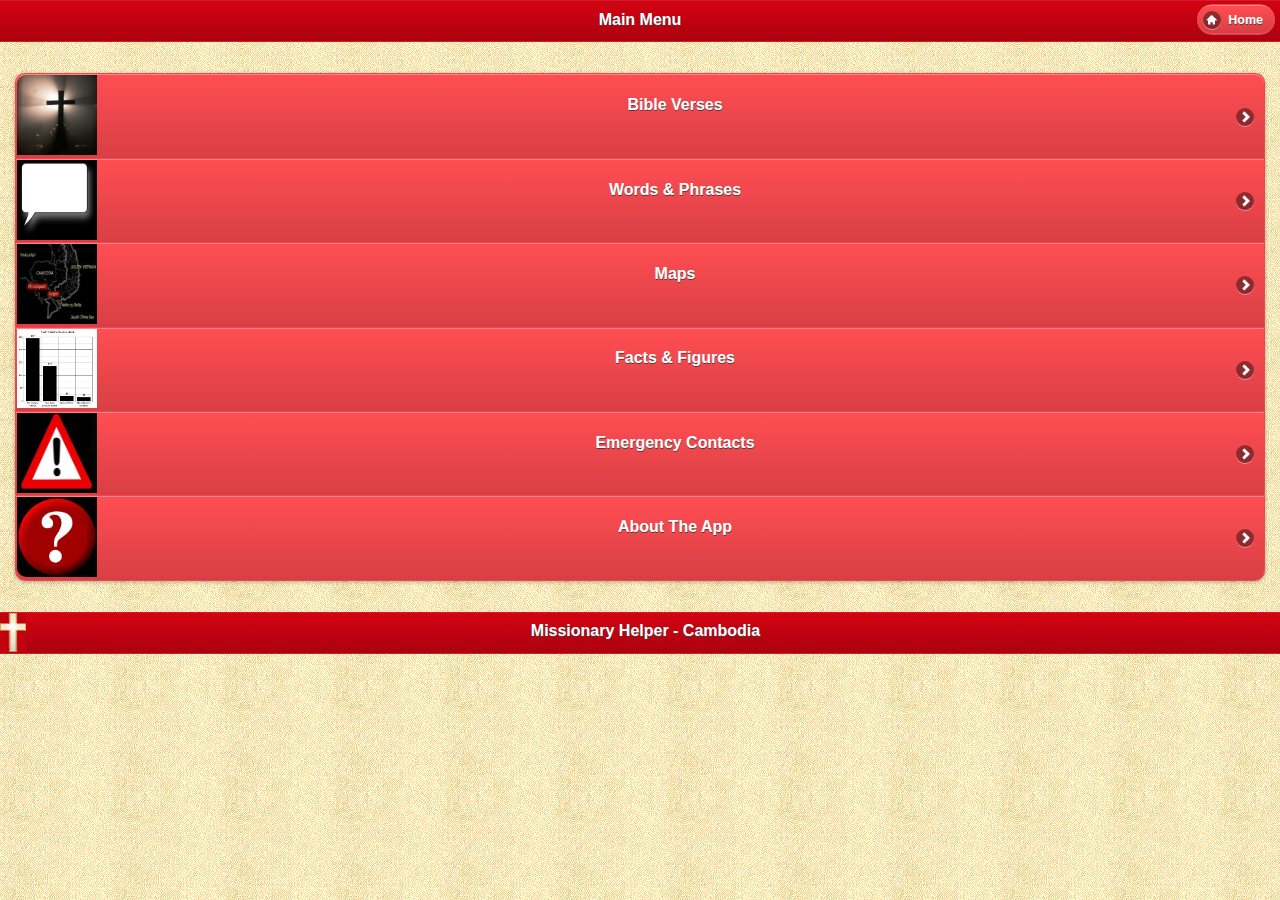
<file: index.html>
<!DOCTYPE html> 
<html manifest="main.manifest">
<head>
<meta charset="utf-8">

<meta name="description" content="">

<title>Missionary Helper - Cambodia</title>

<!-- Mobile viewport optimization h5bp.com/ad -->
<meta name="HandheldFriendly" content="True">
<meta name="MobileOptimized" content="320">
<meta name="viewport" content="width=device-width">
<!--<meta name="viewport" content="width=device-width, initial-scale=1, maximum-scale=1"> -->

<!-- For iPhone 4 with high-resolution Retina display: -->
  <link rel="apple-touch-icon-precomposed" sizes="114x114" href="img/high/apple-touch-icon.png">
  <!-- For first-generation iPad: -->
  <link rel="apple-touch-icon-precomposed" sizes="72x72" href="img/med/apple-touch-icon.png">
  <!-- For non-Retina iPhone, iPod Touch, and Android 2.1+ devices: -->
  <link rel="apple-touch-icon-precomposed" href="img/low/apple-touch-icon-precomposed.png">
  <!-- For nokia devices: -->
  <link rel="shortcut icon" href="img/low/apple-touch-icon.png">

  <!-- iOS web app, delete if not needed. https://github.com/h5bp/mobile-boilerplate/issues/94 -->
  <meta name="apple-mobile-web-app-capable" content="yes">
  <meta name="apple-mobile-web-app-status-bar-style" content="black"> 
  <!-- <script>(function(){var a;if(navigator.platform==="iPad"){a=window.orientation!==90||window.orientation===-90?"img/startup-tablet-landscape.png":"img/startup-tablet-portrait.png"}else{a=window.devicePixelRatio===2?"img/startup-retina.png":"img/startup.png"}document.write('<link rel="apple-touch-startup-image" href="'+a+'"/>')})()</script> -->
  
  <!-- The script prevents links from opening in mobile safari. https://gist.github.com/1042026 -->
  <script>(function(a,b,c){if(c in b&&b[c]){var d,e=a.location,f=/^(a|html)$/i;a.addEventListener("click",function(a){d=a.target;while(!f.test(d.nodeName))d=d.parentNode;"href"in d&&(d.href.indexOf("http")||~d.href.indexOf(e.host))&&(a.preventDefault(),e.href=d.href)},!1)}})(document,window.navigator,"standalone")</script>
  
  <!-- Mobile IE allows us to activate ClearType technology for smoothing fonts for easy reading -->
  <meta http-equiv="cleartype" content="on">
  
    
<link rel="apple-touch-icon" href="icon.png"/>
<link rel="apple-touch-startup-image" href="home.png" />

<link rel="stylesheet" href="css/themes/khmer-red.min.css" />
<link rel="stylesheet" href="css/jquery.mobile.structure-1.1.0.min-edited.css" />
<link rel="stylesheet" href="css/missionary-helper-cambodia.css" />


<!--Bubble bookmark notification for iOS-->
<script type="text/javascript" src="js/bookmark_bubble.js"></script>
<script type="text/javascript" src="js/page.js"></script>

<!--JQuery-->
<script src="js/jquery-1.7.2.min.js"></script>
<script src="js/jquery.mobile-1.1.0.min.js"></script>

<!-- This reference to phonegap.js will allow for code hints as long as the current site has been configured as a mobile application. 
	 To configure the site as a mobile application, go to Site -> Mobile Applications -> Configure Application Framework... -->
<!--<script src="js/phonegap.js" type="text/javascript"></script>  -->
</head> 
<body> 

<div data-role="page" id="page" >
	<div data-role="header">
    	<a href="index.html" data-role="button" data-icon="home" class="ui-btn-right">Home</a>
		<h1>Main Menu</h1>
	</div>
	<div data-role="content">	
		<ul data-role="listview" data-inset="true" data-theme="a">
			<li><a href="#page2" data-transition="slidedown"><img src="img/cross3.jpg"><center><h2>Bible Verses</h2></center></a></li>
            <li><a href="#page3" data-transition="slidedown"><img src="img/talking3.jpg"><center><h2>Words & Phrases</h2></center></a></li>
            <li><a href="#page5" data-transition="slidedown"><img src="img/map2.jpg"><center><h2>Maps</h2></center></a></li>
            <li><a href="#page7" data-transition="slidedown"><img src="img/facts-icon.jpg"><center><h2>Facts & Figures</h2></center></a></li>
            <li><a href="#page6" data-transition="slidedown"><img src="img/exclamation-mark-small.jpg"><center><h2>Emergency Contacts</h2></center></a></li>
			<li><a href="#page4" data-transition="slidedown"><img src="img/questionmark2.jpg"><center><h2>About The App</h2></center></a></li>
		</ul>		
	</div>
	<div data-role="footer">
		<img src="img/cross4-small.jpg" align="left"><h4>Missionary Helper - Cambodia</h4>
	</div>
</div>

<div data-role="page" id="page2" data-add-back-btn="true">
	<div data-role="header">
		<h1>Bible Verses</h1><a href="index.html" data-role="button" data-icon="home" class="ui-btn-right">Home</a>
	</div>
	<div data-role="content">	
    	<ul data-role="listview" data-inset="true" data-theme="a">
        
		<li><a href="#dialogJohn316" data-transition="slidedown" data-rel="dialog"><Center>John 3:16</Center></a></li>  
        <li><a href="#dialogRomans3-23" data-transition="slidedown" data-rel="dialog"><Center>Romans 3:23</Center></a></li>
        <li><a href="#dialogRomans5-8" data-transition="slidedown" data-rel="dialog"><Center>Romans 5:8</Center></a></li>
        <li><a href="#dialogRomans6-23" data-transition="slidedown" data-rel="dialog"><Center>Romans 6:23</Center></a></li>
        <li><a href="#dialogRomans10-9-10" data-transition="slidedown" data-rel="dialog"><Center>Romans 10:9-10</Center></a></li>
        <li><a href="#dialogRomans10-13" data-transition="slidedown" data-rel="dialog"><Center>Romans 10:13</Center></a></li>
        <li><a href="#dialogEphesians2-8-9" data-transition="slidedown" data-rel="dialog"><Center>Ephesians 2:8-9</Center></a></li>
        <li><a href="#dialog2Corinthians5-21" data-transition="slidedown" data-rel="dialog"><Center>2 Corinthians 5:21</Center></a></li>
        </ul>
	</div>
	<div data-role="footer">
		<img src="img/cross4-small.jpg" align="left"><h4>Missionary Helper - Cambodia</h4>
	</div>
</div>

<div data-role="page" id="page3" data-add-back-btn="true">
	<div data-role="header">
		<h1>Phrases</h1><a href="index.html" data-role="button" data-icon="home" class="ui-btn-right">Home</a>
	</div>
	<div data-role="content">	
        <ul data-role="listview" data-inset="true" data-theme="a">
        
        <li><a href="#missionary" data-transition="slidedown">Christian Words & Phrases</a></li>
        <li><a href="#salutations" data-transition="slidedown">Salutations</a></li>
        <li><a href="#Iam" data-transition="slidedown">I am...</a></li>
        <li><a href="#where" data-transition="slidedown">Where Is...</a></li>
        <li><a href="#emergency" data-transition="slidedown">In An Emergency...</a></li>
        <li><a href="#places" data-transition="slidedown">Common Places & Things</a></li>
        <li><a href="#phrases" data-transition="slidedown">Common Phrases</a></li>
        <li><a href="#numbers" data-transition="slidedown">Numbers</a></li>
        <li><a href="#days" data-transition="slidedown">Days Of The Week</a></li>
        <li><a href="#food" data-transition="slidedown">Food</a></li>
        <li><a href="#drinks" data-transition="slidedown">Drinks</a></li> 

        </ul>
	</div>
	<div data-role="footer">
		<img src="img/cross4-small.jpg" align="left"><h4>Missionary Helper - Cambodia</h4>
	</div>
</div>

<div data-role="page" id="page4" data-add-back-btn="true">
	<div data-role="header">
		<h1>About the App</h1><a href="index.html" data-role="button" data-icon="home" class="ui-btn-right">Home</a>
	</div>
	<div data-role="content">	
		<center><i><b>Name:   Missionary Helper - Cambodia<br>
        <b>Version:    0.1 </i></b><br></center>
        <a href="#dialogAbout" data-role="button" data-rel="dialog" data-theme="a">About the Developer</a>	
	</div>
	<div data-role="footer">
		<img src="img/cross4-small.jpg" align="left"><h4>Missionary Helper - Cambodia</h4>
	</div>
</div>

<div data-role="page" id="page5" data-add-back-btn="true">
	<div data-role="header">
		<h1>Maps of Cambodia</h1><a href="index.html" data-role="button" data-icon="home" class="ui-btn-right">Home</a>
	</div>
	<div data-role="content">	
    <ul data-role="listview" data-inset="true" data-theme="a">
		<li><a href="#dialogMap1" data-transition="slidedown"><img src="img/cambodia-map-world-icon.jpg"><center><h2>Cambodia World Map</h2></center></a></li>
        <li><a href="#dialogMap2" data-transition="slidedown"><img src="img/PhnomPenh-icon.jpg"><center><h2>Phnom Penh</h2></center></a></li>
	</div>
	<div data-role="footer">
		<img src="img/cross4-small.jpg" align="left"><h4>Missionary Helper - Cambodia</h4>
	</div>
</div>

<div data-role="page" id="page6" data-add-back-btn="true">
	<div data-role="header">
		<h1>Emergency Contacts</h1><a href="index.html" data-role="button" data-icon="home" class="ui-btn-right">Home</a>
	</div>
	<div data-role="content">
    	<a href="#dialogPhoneNumbers" data-role="button" data-rel="dialog" data-theme="a">Emergency Phone Numbers</a>	
    	<a href="#dialogEmbassyMap" data-role="button" data-rel="dialog" data-theme="a">Map To Embassy</a>
        <br>
        <u>Taxi Instructions:</u>
        <a href="#dialogHospital" data-role="button" data-rel="dialog" data-theme="a">"Take me to the Hospital"</a>
        <a href="#dialogEmbassy" data-role="button" data-rel="dialog" data-theme="a">"Take me to the Embassy"</a>
	</div>
	<div data-role="footer">
		<img src="img/cross4-small.jpg" align="left"><h4>Missionary Helper - Cambodia</h4>
	</div>
</div>


<div data-role="page" id="page7" data-add-back-btn="true">
	<div data-role="header">
		<h1>Facts & Figures</h1><a href="index.html" data-role="button" data-icon="home" class="ui-btn-right">Home</a>
	</div>
	<div data-role="content">	
    <ul data-role="listview" data-inset="true" data-theme="a">
    	<a href="#dialogCulture" data-role="button" data-rel="dialog" data-theme="a">Culture</a>
        <a href="#dialogGeography" data-role="button" data-rel="dialog" data-theme="a">Geography</a>
        <a href="#dialogKhmerRouge" data-role="button" data-rel="dialog" data-theme="a">Khmer Rouge</a>
        <a href="#dialogGovernment" data-role="button" data-rel="dialog" data-theme="a">Government</a>
	</div>
	<div data-role="footer">
		<img src="img/cross4-small.jpg" align="left"><h4>Missionary Helper - Cambodia</h4>
	</div>
</div>

<div data-role="page" id="EmergencyNumbers" data-add-back-btn="true">
	<div data-role="header">
		<h1>Emergency Phone Numbers</h1><a href="index.html" data-role="button" data-icon="home" class="ui-btn-right">Home</a>
	</div>
	<div data-role="content">	
    <ul data-role="listview" data-inset="true" data-theme="a">
    	<a href="#dialogCulture" data-role="button" data-rel="dialog" data-theme="a">Culture</a>
        <a href="#dialogGeography" data-role="button" data-rel="dialog" data-theme="a">Geography</a>
        <a href="#dialogKhmerRouge" data-role="button" data-rel="dialog" data-theme="a">Khmer Rouge</a>
        <a href="#dialogGovernment" data-role="button" data-rel="dialog" data-theme="a">Government</a>
	</div>
	<div data-role="footer">
		<img src="img/cross4-small.jpg" align="left"><h4>Missionary Helper - Cambodia</h4>
	</div>
</div>


<div data-role="page" id="salutations" data-add-back-btn="true">
	<div data-role="header">
		<h1>Salutations</h1><a href="index.html" data-role="button" data-icon="home" class="ui-btn-right">Home</a>
	</div>
	<div data-role="content">	
    
    <audio id="audio1s" src="mp3/Hello.mp3" preload="auto"></audio>
    <audio id="audio2s" src="mp3/Goodbye.mp3" preload="auto"></audio>
    <audio id="audio3s" src="mp3/GoodMorning.mp3" preload="auto"></audio>
    <audio id="audio4s" src="mp3/GoodAfternoon.mp3" preload="auto"></audio>
    <audio id="audio5s" src="mp3/GoodEvening.mp3" preload="auto"></audio>
    <audio id="audio6s" src="mp3/GoodNight.mp3" preload="auto"></audio>
    <audio id="audio7s" src="mp3/ExcuseMe-PardonMe.mp3" preload="auto"></audio>
    <audio id="audio8s" src="mp3/PleasedToMeetYou.mp3" preload="auto"></audio>
    <audio id="audio9s" src="mp3/MyNameIs.mp3" preload="auto"></audio>
    <audio id="audio10s" src="mp3/WhatIsYourName.mp3" preload="auto"></audio>
    <audio id="audio11s" src="mp3/ThankYou.mp3" preload="auto"></audio>
    <audio id="audio12s" src="mp3/HowAreYou.mp3" preload="auto"></audio>
    
    <ul data-role="listview" data-inset="true" data-theme="a">
    
<li><a href="" data-transition="slidedown" onClick="play_single_sound('audio10s');"><!--<img src="img/1a.png" width="85" height="85">!--><Center>What Is Your Name?</Center></a></li>    
<li><a href="" data-transition="slidedown" onClick="play_single_sound('audio9s');"><!--<img src="img/1a.png" width="85" height="85">!--><Center>My Name Is...</Center></a></li> 
<li><a href="" data-transition="slidedown" onClick="play_single_sound('audio12s');"><!--<img src="img/1a.png" width="85" height="85">!--><Center>How Are You?</Center></a></li> 
<li><a href="" data-transition="slidedown" onClick="play_single_sound('audio7s');"><!--<img src="img/1a.png" width="85" height="85">!--><Center>Excuse Me/Pardon Me</Center></a></li>     
<li><a href="" data-transition="slidedown" onClick="play_single_sound('audio11s');"><!--<img src="img/1a.png" width="85" height="85">!--><Center>Thank You</Center></a></li> 
<li><a href="" data-transition="slidedown" onClick="play_single_sound('audio1s');"><!--<img src="img/1a.png" width="85" height="85">!--><Center>Hello</Center></a></li> 
<li><a href="" data-transition="slidedown" onClick="play_single_sound('audio2s');"><!--<img src="img/1a.png" width="85" height="85">!--><Center>Goodbye</Center></a></li> 
<li><a href="" data-transition="slidedown" onClick="play_single_sound('audio3s');"><!--<img src="img/1a.png" width="85" height="85">!--><Center>Good Morning</Center></a></li> 
<li><a href="" data-transition="slidedown" onClick="play_single_sound('audio4s');"><!--<img src="img/1a.png" width="85" height="85">!--><Center>Good Afternoon</Center></a></li> 
<li><a href="" data-transition="slidedown" onClick="play_single_sound('audio5s');"><!--<img src="img/1a.png" width="85" height="85">!--><Center>Good Evening</Center></a></li> 
<li><a href="" data-transition="slidedown" onClick="play_single_sound('audio6s');"><!--<img src="img/1a.png" width="85" height="85">!--><Center>Good Night</Center></a></li> 
<li><a href="" data-transition="slidedown" onClick="play_single_sound('audio8s');"><!--<img src="img/1a.png" width="85" height="85">!--><Center>Pleased To Meet You</Center></a></li> 
  
	</div>
	<div data-role="footer">
		<img src="img/cross4-small.jpg" align="left"><h4>Missionary Helper - Cambodia</h4>
	</div>
</div>

<div data-role="page" id="a" data-add-back-btn="true">
	<div data-role="header">
		<h1>Common Phrases</h1><a href="index.html" data-role="button" data-icon="home" class="ui-btn-right">Home</a>
	</div>
	<div data-role="content">	
    
    <!--<audio id="audio1z" src="mp3/.mp3" preload="auto"></audio>-->
    
    <ul data-role="listview" data-inset="true" data-theme="a">
    
<li><a href="" data-transition="slidedown" onClick="play_single_sound('audio1');"><!--<img src="img/1a.png" width="85" height="85">!--><Center></Center></a></li> 
<li><a href="" data-transition="slidedown" onClick="play_single_sound('audio2');"><!--<img src="img/1a.png" width="85" height="85">!--><Center></Center></a></li> 
<li><a href="" data-transition="slidedown" onClick="play_single_sound('audio3');"><!--<img src="img/1a.png" width="85" height="85">!--><Center></Center></a></li> 
<li><a href="" data-transition="slidedown" onClick="play_single_sound('audio4');"><!--<img src="img/1a.png" width="85" height="85">!--><Center></Center></a></li> 
<li><a href="" data-transition="slidedown" onClick="play_single_sound('audio5');"><!--<img src="img/1a.png" width="85" height="85">!--><Center></Center></a></li> 
<li><a href="" data-transition="slidedown" onClick="play_single_sound('audio6');"><!--<img src="img/1a.png" width="85" height="85">!--><Center></Center></a></li> 
<li><a href="" data-transition="slidedown" onClick="play_single_sound('audio7');"><!--<img src="img/1a.png" width="85" height="85">!--><Center></Center></a></li> 
<li><a href="" data-transition="slidedown" onClick="play_single_sound('audio8');"><!--<img src="img/1a.png" width="85" height="85">!--><Center></Center></a></li> 
<li><a href="" data-transition="slidedown" onClick="play_single_sound('audio9');"><!--<img src="img/1a.png" width="85" height="85">!--><Center></Center></a></li> 
<li><a href="" data-transition="slidedown" onClick="play_single_sound('audio10');"><!--<img src="img/1a.png" width="85" height="85">!--><Center></Center></a></li> 
<li><a href="" data-transition="slidedown" onClick="play_single_sound('audio11');"><!--<img src="img/1a.png" width="85" height="85">!--><Center></Center></a></li> 

  
	</div>
	<div data-role="footer">
		<img src="img/cross4-small.jpg" align="left"><h4>Missionary Helper - Cambodia</h4>
	</div>
</div>



<div data-role="page" id="places" data-add-back-btn="true">
	<div data-role="header">
		<h1>Places & Things</h1><a href="index.html" data-role="button" data-icon="home" class="ui-btn-right">Home</a>
	</div>
	<div data-role="content">	
    
    <audio id="audio1p" src="mp3/Airport.mp3" preload="auto"></audio>
    <audio id="audio2p" src="mp3/Taxi.mp3" preload="auto"></audio>
    
    <ul data-role="listview" data-inset="true" data-theme="a">
    
<li><a href="" data-transition="slidedown" onClick="play_single_sound('audio1p');"><!--<img src="img/1a.png" width="85" height="85">!--><Center>Airport</Center></a></li> 
<li><a href="" data-transition="slidedown" onClick="play_single_sound('audio2p');"><!--<img src="img/1a.png" width="85" height="85">!--><Center>Taxi</Center></a></li> 
<li><a href="" data-transition="slidedown" onClick="play_single_sound('audio3p');"><!--<img src="img/1a.png" width="85" height="85">!--><Center></Center></a></li> 
<li><a href="" data-transition="slidedown" onClick="play_single_sound('audio4p');"><!--<img src="img/1a.png" width="85" height="85">!--><Center></Center></a></li> 
<li><a href="" data-transition="slidedown" onClick="play_single_sound('audio5p');"><!--<img src="img/1a.png" width="85" height="85">!--><Center></Center></a></li> 
<li><a href="" data-transition="slidedown" onClick="play_single_sound('audio6p');"><!--<img src="img/1a.png" width="85" height="85">!--><Center></Center></a></li> 
<li><a href="" data-transition="slidedown" onClick="play_single_sound('audio7p');"><!--<img src="img/1a.png" width="85" height="85">!--><Center></Center></a></li> 
<li><a href="" data-transition="slidedown" onClick="play_single_sound('audio8p');"><!--<img src="img/1a.png" width="85" height="85">!--><Center></Center></a></li> 
<li><a href="" data-transition="slidedown" onClick="play_single_sound('audio9p');"><!--<img src="img/1a.png" width="85" height="85">!--><Center></Center></a></li> 
<li><a href="" data-transition="slidedown" onClick="play_single_sound('audio10p');"><!--<img src="img/1a.png" width="85" height="85">!--><Center></Center></a></li> 
<li><a href="" data-transition="slidedown" onClick="play_single_sound('audio11p');"><!--<img src="img/1a.png" width="85" height="85">!--><Center></Center></a></li> 

  
	</div>
	<div data-role="footer">
		<img src="img/cross4-small.jpg" align="left"><h4>Missionary Helper - Cambodia</h4>
	</div>
</div>

<div data-role="page" id="where" data-add-back-btn="true">
	<div data-role="header">
		<h1>Where Is...</h1><a href="index.html" data-role="button" data-icon="home" class="ui-btn-right">Home</a>
	</div>
	<div data-role="content">	
    
    <audio id="audio1w" src="mp3/WhereIsTheBathroom.mp3" preload="auto"></audio>
    <audio id="audio2w" src="mp3/WhereIsTheHotel.mp3" preload="auto"></audio>
    <audio id="audio3w" src="mp3/WhereIsTheAirport.mp3" preload="auto"></audio>
    <audio id="audio4w" src="mp3/WhereIsAmericanEmbassy.mp3" preload="auto"></audio>
    
    <ul data-role="listview" data-inset="true" data-theme="a">
    
<li><a href="" data-transition="slidedown" onClick="play_single_sound('audio1w');"><!--<img src="img/1a.png" width="85" height="85">!--><Center>Where Is The Bathroom?</Center></a></li> 
<li><a href="" data-transition="slidedown" onClick="play_single_sound('audio2w');"><!--<img src="img/1a.png" width="85" height="85">!--><Center>Where Is The Hotel?</Center></a></li> 
<li><a href="" data-transition="slidedown" onClick="play_single_sound('audio3w');"><!--<img src="img/1a.png" width="85" height="85">!--><Center>Where Is The Airport?</Center></a></li> 
<li><a href="" data-transition="slidedown" onClick="play_single_sound('audio4w');"><!--<img src="img/1a.png" width="85" height="85">!--><Center>Where Is the American Embassy?</Center></a></li> 

  
	</div>
	<div data-role="footer">
		<img src="img/cross4-small.jpg" align="left"><h4>Missionary Helper - Cambodia</h4>
	</div>
</div>


<div data-role="page" id="emergency" data-add-back-btn="true">
	<div data-role="header">
		<h1>Words To Use In An Emergency</h1><a href="index.html" data-role="button" data-icon="home" class="ui-btn-right">Home</a>
	</div>
	<div data-role="content">	
    
    <audio id="audio1e" src="mp3/HelpMe.mp3" preload="auto"></audio>
    <audio id="audio2e" src="mp3/IAmInjuredAndNeedHelp.mp3" preload="auto"></audio>
    <audio id="audio3e" src="mp3/IWasRobbed.mp3" preload="auto"></audio>
    <audio id="audio4e" src="mp3/TakeMeToAmericanEmbassy.mp3" preload="auto"></audio>
    <audio id="audio5e" src="mp3/TakeMeToHospital.mp3" preload="auto"></audio>
    <audio id="audio6e" src="mp3/INeedAPhone.mp3" preload="auto"></audio>
    <audio id="audio7e" src="mp3/INeedToContactThePolice.mp3" preload="auto"></audio>
    
    <ul data-role="listview" data-inset="true" data-theme="a">
    
<li><a href="" data-transition="slidedown" onClick="play_single_sound('audio1e');"><!--<img src="img/1a.png" width="85" height="85">!--><Center>Help Me</Center></a></li> 
<li><a href="" data-transition="slidedown" onClick="play_single_sound('audio2e');"><!--<img src="img/1a.png" width="85" height="85">!--><Center>I Am Injured And Need Help</Center></a></li> 
<li><a href="" data-transition="slidedown" onClick="play_single_sound('audio3e');"><!--<img src="img/1a.png" width="85" height="85">!--><Center>I Was Robbed</Center></a></li> 
<li><a href="" data-transition="slidedown" onClick="play_single_sound('audio4e');"><!--<img src="img/1a.png" width="85" height="85">!--><Center>Take Me To The American Embassy</Center></a></li> 
<li><a href="" data-transition="slidedown" onClick="play_single_sound('audio5e');"><!--<img src="img/1a.png" width="85" height="85">!--><Center>Take Me To The Hospital</Center></a></li> 
<li><a href="" data-transition="slidedown" onClick="play_single_sound('audio6e');"><!--<img src="img/1a.png" width="85" height="85">!--><Center>I Need A Phone</Center></a></li> 
<li><a href="" data-transition="slidedown" onClick="play_single_sound('audio7e');"><!--<img src="img/1a.png" width="85" height="85">!--><Center>I Need To Contact The Police</Center></a></li> 
  
	</div>
	<div data-role="footer">
		<img src="img/cross4-small.jpg" align="left"><h4>Missionary Helper - Cambodia</h4>
	</div>
</div>


<div data-role="page" id="days" data-add-back-btn="true">
	<div data-role="header">
		<h1>Days Of The Week</h1><a href="index.html" data-role="button" data-icon="home" class="ui-btn-right">Home</a>
	</div>
	<div data-role="content">	
    
    <audio id="audio1da" src="mp3/Monday.mp3" preload="auto"></audio>
    <audio id="audio2da" src="mp3/Tuesday.mp3" preload="auto"></audio>
    <audio id="audio3da" src="mp3/Sunday.mp3" preload="auto"></audio>
    <audio id="audio4da" src="mp3/Wednesday.mp3" preload="auto"></audio>
    <audio id="audio5da" src="mp3/Thursday.mp3" preload="auto"></audio>
    <audio id="audio6da" src="mp3/Friday.mp3" preload="auto"></audio>
    <audio id="audio7da" src="mp3/Saturday.mp3" preload="auto"></audio>
    
    <ul data-role="listview" data-inset="true" data-theme="a">
    
<li><a href="" data-transition="slidedown" onClick="play_single_sound('audio3da');"><!--<img src="img/1a.png" width="85" height="85">!--><Center>Sunday</Center></a></li> 
<li><a href="" data-transition="slidedown" onClick="play_single_sound('audio1da');"><!--<img src="img/1a.png" width="85" height="85">!--><Center>Monday</Center></a></li> 
<li><a href="" data-transition="slidedown" onClick="play_single_sound('audio2da');"><!--<img src="img/1a.png" width="85" height="85">!--><Center>Tuesday</Center></a></li> 
<li><a href="" data-transition="slidedown" onClick="play_single_sound('audio4da');"><!--<img src="img/1a.png" width="85" height="85">!--><Center>Wednesday</Center></a></li>
<li><a href="" data-transition="slidedown" onClick="play_single_sound('audio5da');"><!--<img src="img/1a.png" width="85" height="85">!--><Center>Thursday</Center></a></li> 
<li><a href="" data-transition="slidedown" onClick="play_single_sound('audio6da');"><!--<img src="img/1a.png" width="85" height="85">!--><Center>Friday</Center></a></li> 
<li><a href="" data-transition="slidedown" onClick="play_single_sound('audio7da');"><!--<img src="img/1a.png" width="85" height="85">!--><Center>Saturday</Center></a></li> 
  
	</div>
	<div data-role="footer">
		<img src="img/cross4-small.jpg" align="left"><h4>Missionary Helper - Cambodia</h4>
	</div>
</div>


<div data-role="page" id="christian" data-add-back-btn="true">
	<div data-role="header">
		<h1>Christian Words & Phrases</h1><a href="index.html" data-role="button" data-icon="home" class="ui-btn-right">Home</a>
	</div>
	<div data-role="content">	
    
    <audio id="audio1c" src="mp3/JesusChrist.mp3" preload="auto"></audio>
    <audio id="audio2c" src="mp3/Bible.mp3" preload="auto"></audio>
    <audio id="audio3c" src="mp3/GodBlessYou.mp3" preload="auto"></audio>
    <audio id="audio4c" src="mp3/AreYouAChristian.mp3" preload="auto"></audio>
    <audio id="audio5c" src="mp3/DoYouBelieveInJesusChrist.mp3" preload="auto"></audio>
    <audio id="audio6c" src="mp3/JesusLovesUsAll.mp3" preload="auto"></audio>
    <audio id="audio7c" src="mp3/Family.mp3" preload="auto"></audio>
    <audio id="audio8c" src="mp3/Friend.mp3" preload="auto"></audio>
    <audio id="audio9c" src="mp3/DoYouKnowAboutJesusChrist.mp3" preload="auto"></audio>
    <audio id="audio10c" src="mp3/Pastor.mp3" preload="auto"></audio>
    
    <ul data-role="listview" data-inset="true" data-theme="a">
    
<li><a href="" data-transition="slidedown" onClick="play_single_sound('audio1c');"><!--<img src="img/1a.png" width="85" height="85">!--><Center>Jesus Christ</Center></a></li> 
<li><a href="" data-transition="slidedown" onClick="play_single_sound('audio2c');"><!--<img src="img/1a.png" width="85" height="85">!--><Center>The Bible</Center></a></li> 
<li><a href="" data-transition="slidedown" onClick="play_single_sound('audio3c');"><!--<img src="img/1a.png" width="85" height="85">!--><Center>God Bless You</Center></a></li> 
<li><a href="" data-transition="slidedown" onClick="play_single_sound('audio4c');"><!--<img src="img/1a.png" width="85" height="85">!--><Center>Are You Christian?</Center></a></li> 
<li><a href="" data-transition="slidedown" onClick="play_single_sound('audio5c');"><!--<img src="img/1a.png" width="85" height="85">!--><Center>Do You Believe In Jesus Christ?</Center></a></li> 
<li><a href="" data-transition="slidedown" onClick="play_single_sound('audio9c');"><!--<img src="img/1a.png" width="85" height="85">!--><Center>Do You Know About Jesus Christ?</Center></a></li> 
<li><a href="" data-transition="slidedown" onClick="play_single_sound('audio6c');"><!--<img src="img/1a.png" width="85" height="85">!--><Center>Jesus Loves Everyone</Center></a></li>
<li><a href="" data-transition="slidedown" onClick="play_single_sound('audio7c');"><!--<img src="img/1a.png" width="85" height="85">!--><Center>Family</Center></a></li> 
<li><a href="" data-transition="slidedown" onClick="play_single_sound('audio8c');"><!--<img src="img/1a.png" width="85" height="85">!--><Center>Friend</Center></a></li>
<li><a href="" data-transition="slidedown" onClick="play_single_sound('audio10c');"><!--<img src="img/1a.png" width="85" height="85">!--><Center>Pastor</Center></a></li>
  
	</div>
	<div data-role="footer">
		<img src="img/cross4-small.jpg" align="left"><h4>Missionary Helper - Cambodia</h4>
	</div>
</div>



<div data-role="page" id="Iam" data-add-back-btn="true">
	<div data-role="header">
		<h1>I am...</h1><a href="index.html" data-role="button" data-icon="home" class="ui-btn-right">Home</a>
	</div>
	<div data-role="content">	
    
    <audio id="audio1a" src="mp3/IAmAmerican.mp3" preload="auto"></audio>
    <audio id="audio2a" src="mp3/IAmHungry.mp3" preload="auto"></audio>
    <audio id="audio3a" src="mp3/IAmThirsty.mp3" preload="auto"></audio>
    <audio id="audio4a" src="mp3/IAmTired.mp3" preload="auto"></audio>
    <audio id="audio5a" src="mp3/IAmSleepy.mp3" preload="auto"></audio>
    <audio id="audio6a" src="mp3/IAmLost.mp3" preload="auto"></audio>
    <audio id="audio7a" src="mp3/IAmInjuredAndNeedHelp.mp3" preload="auto"></audio>
    <audio id="audio8a" src="mp3/IDontFeelWell.mp3" preload="auto"></audio>
    <audio id="audio9a" src="mp3/ItIsVeryHot.mp3" preload="auto"></audio>
    
    <ul data-role="listview" data-inset="true" data-theme="a">
    
<li><a href="" data-transition="slidedown" onClick="play_single_sound('audio1a');"><!--<img src="img/1a.png" width="85" height="85">!--><Center>I Am American</Center></a></li> 
<li><a href="" data-transition="slidedown" onClick="play_single_sound('audio2a');"><!--<img src="img/1a.png" width="85" height="85">!--><Center>I Am Hungry</Center></a></li> 
<li><a href="" data-transition="slidedown" onClick="play_single_sound('audio3a');"><!--<img src="img/1a.png" width="85" height="85">!--><Center>I Am Thirsty</Center></a></li> 
<li><a href="" data-transition="slidedown" onClick="play_single_sound('audio4a');"><!--<img src="img/1a.png" width="85" height="85">!--><Center>I Am Tired</Center></a></li> 
<li><a href="" data-transition="slidedown" onClick="play_single_sound('audio5a');"><!--<img src="img/1a.png" width="85" height="85">!--><Center>I Am Sleepy</Center></a></li> 

<li><a href="" data-transition="slidedown" onClick="play_single_sound('audio9a');"><!--<img src="img/1a.png" width="85" height="85">!--><Center>I Am Hot</Center></a></li> 
<li><a href="" data-transition="slidedown" onClick="play_single_sound('audio8a');"><!--<img src="img/1a.png" width="85" height="85">!--><Center>I Am Not Feeling Well</Center></a></li>
<li><a href="" data-transition="slidedown" onClick="play_single_sound('audio6a');"><!--<img src="img/1a.png" width="85" height="85">!--><Center>I Am Lost</Center></a></li> 
<li><a href="" data-transition="slidedown" onClick="play_single_sound('audio7a');"><!--<img src="img/1a.png" width="85" height="85">!--><Center>I Am Injured/Sick And Need Help</Center></a></li>  

  
	</div>
	<div data-role="footer">
		<img src="img/cross4-small.jpg" align="left"><h4>Missionary Helper - Cambodia</h4>
	</div>
</div>


<div data-role="page" id="phrases" data-add-back-btn="true">
	<div data-role="header">
		<h1>Common Phrases</h1><a href="index.html" data-role="button" data-icon="home" class="ui-btn-right">Home</a>
	</div>
	<div data-role="content">	
    
    <audio id="audio1p" src="mp3/DoYouSpeakEnglish.mp3" preload="auto"></audio>
    <audio id="audio2p" src="mp3/ExcuseMe-PardonMe.mp3" preload="auto"></audio>
    <audio id="audio3p" src="mp3/HowMuchDoesThisCost.mp3" preload="auto"></audio>
	<audio id="audio4p" src="mp3/IDontUnderstand.mp3" preload="auto"></audio>
    <audio id="audio5p" src="mp3/IDontSpeakKhmer.mp3" preload="auto"></audio>
    <audio id="audio6p" src="mp3/IDontKnow.mp3" preload="auto"></audio>
    <audio id="audio7p" src="mp3/INeedAPhone.mp3" preload="auto"></audio>
    <audio id="audio8p" src="mp3/IWouldLike.mp3" preload="auto"></audio>
    <audio id="audio9p" src="mp3/MayITakeYourPicture.mp3" preload="auto"></audio>
    <audio id="audio10p" src="mp3/SmilePlease.mp3" preload="auto"></audio>
    <audio id="audio11p" src="mp3/PleaseSpeakMoreSlowly.mp3" preload="auto"></audio>
    <audio id="audio12p" src="mp3/Yes.mp3" preload="auto"></audio>
    <audio id="audio13p" src="mp3/No-NoThankYou.mp3" preload="auto"></audio>
    <audio id="audio14p" src="mp3/INeedAnElectricalOutlet.mp3" preload="auto"></audio>
    <audio id="audio15p" src="mp3/PleaseWriteItDown.mp3" preload="auto"></audio>
    <audio id="audio16p" src="mp3/PleaseTurnOnAC.mp3" preload="auto"></audio>
    <audio id="audio17p" src="mp3/WhatTimeIsIt.mp3" preload="auto"></audio>

    
    <ul data-role="listview" data-inset="true" data-theme="a">
    
<li><a href="" data-transition="slidedown" onClick="play_single_sound('audio12p');"><!--<img src="img/1a.png" width="85" height="85">!--><Center>Yes</Center></a></li> 
<li><a href="" data-transition="slidedown" onClick="play_single_sound('audio13p');"><!--<img src="img/1a.png" width="85" height="85">!--><Center>No/No Thank you</Center></a></li> 
<li><a href="" data-transition="slidedown" onClick="play_single_sound('audio2p');"><!--<img src="img/1a.png" width="85" height="85">!--><Center>Excuse Me/Pardon Me</Center></a></li> 
<li><a href="" data-transition="slidedown" onClick="play_single_sound('audio1p');"><!--<img src="img/1a.png" width="85" height="85">!--><Center>Do You Speak English?</Center></a></li> 
<li><a href="" data-transition="slidedown" onClick="play_single_sound('audio11p');"><!--<img src="img/1a.png" width="85" height="85">!--><Center>Please Speak More Slowly</Center></a></li>
<li><a href="" data-transition="slidedown" onClick="play_single_sound('audio15p');"><!--<img src="img/1a.png" width="85" height="85">!--><Center>Please Write It Down</Center></a></li> 
<li><a href="" data-transition="slidedown" onClick="play_single_sound('audio5p');"><!--<img src="img/1a.png" width="85" height="85">!--><Center>I Don't Speak Khmer</Center></a></li> 
<li><a href="" data-transition="slidedown" onClick="play_single_sound('audio4p');"><!--<img src="img/1a.png" width="85" height="85">!--><Center>I Don't Understand</Center></a></li> 
<li><a href="" data-transition="slidedown" onClick="play_single_sound('audio6p');"><!--<img src="img/1a.png" width="85" height="85">!--><Center>I Don't Know</Center></a></li> 
<li><a href="" data-transition="slidedown" onClick="play_single_sound('audio8p');"><!--<img src="img/1a.png" width="85" height="85">!--><Center>I Would Like...</Center></a></li>  
<li><a href="" data-transition="slidedown" onClick="play_single_sound('audio9p');"><!--<img src="img/1a.png" width="85" height="85">!--><Center>May I Take Your Photo</Center></a></li> 
<li><a href="" data-transition="slidedown" onClick="play_single_sound('audio10p');"><!--<img src="img/1a.png" width="85" height="85">!--><Center>Smile Please! (for photo)</Center></a></li> 
<li><a href="" data-transition="slidedown" onClick="play_single_sound('audio3p');"><!--<img src="img/1a.png" width="85" height="85">!--><Center>How Much Does This Cost?</Center></a></li> 
<li><a href="" data-transition="slidedown" onClick="play_single_sound('audio7p');"><!--<img src="img/1a.png" width="85" height="85">!--><Center>I Need A Phone</Center></a></li> 
<li><a href="" data-transition="slidedown" onClick="play_single_sound('audio14p');"><!--<img src="img/1a.png" width="85" height="85">!--><Center>I Need An Electrical Outlet</Center></a></li> 
<li><a href="" data-transition="slidedown" onClick="play_single_sound('audio16p');"><!--<img src="img/1a.png" width="85" height="85">!--><Center>Please Turn On The A/C</Center></a></li> 
<li><a href="" data-transition="slidedown" onClick="play_single_sound('audio17p');"><!--<img src="img/1a.png" width="85" height="85">!--><Center>What Time Is It?</Center></a></li> 


  
	</div>
	<div data-role="footer">
		<img src="img/cross4-small.jpg" align="left"><h4>Missionary Helper - Cambodia</h4>
	</div>
</div>


<div data-role="page" id="drinks" data-add-back-btn="true">
	<div data-role="header">
		<h1>Drinks</h1><a href="index.html" data-role="button" data-icon="home" class="ui-btn-right">Home</a>
	</div>
	<div data-role="content">	
    
    <audio id="audio1d" src="mp3/Soda.mp3" preload="auto"></audio>
    <audio id="audio2d" src="mp3/OrangeJuice.mp3" preload="auto"></audio>
    <audio id="audio3d" src="mp3/BottledWater.mp3" preload="auto"></audio>
    <audio id="audio4d" src="mp3/ColdCoffee.mp3" preload="auto"></audio>
    <audio id="audio5d" src="mp3/HotCoffee.mp3" preload="auto"></audio>
    <audio id="audio6d" src="mp3/ColdTea.mp3" preload="auto"></audio>
    <audio id="audio7d" src="mp3/HotTea.mp3" preload="auto"></audio>
    <audio id="audio8d" src="mp3/NoIcePlease.mp3" preload="auto"></audio>
    
    <ul data-role="listview" data-inset="true" data-theme="a">
    
<li><a href="" data-transition="slidedown" onClick="play_single_sound('audio1d');"><!--<img src="img/1a.png" width="85" height="85">!--><Center>Soda</Center></a></li> 
<li><a href="" data-transition="slidedown" onClick="play_single_sound('audio2d');"><!--<img src="img/1a.png" width="85" height="85">!--><Center>Orange Juice</Center></a></li> 
<li><a href="" data-transition="slidedown" onClick="play_single_sound('audio3d');"><!--<img src="img/1a.png" width="85" height="85">!--><Center>Bottle Water</Center></a></li> 
<li><a href="" data-transition="slidedown" onClick="play_single_sound('audio4d');"><!--<img src="img/1a.png" width="85" height="85">!--><Center>Cold Coffee</Center></a></li> 
<li><a href="" data-transition="slidedown" onClick="play_single_sound('audio5d');"><!--<img src="img/1a.png" width="85" height="85">!--><Center>Hot Coffee</Center></a></li> 
<li><a href="" data-transition="slidedown" onClick="play_single_sound('audio6d');"><!--<img src="img/1a.png" width="85" height="85">!--><Center>Cold Tea</Center></a></li> 
<li><a href="" data-transition="slidedown" onClick="play_single_sound('audio7d');"><!--<img src="img/1a.png" width="85" height="85">!--><Center>Hot Tea</Center></a></li> 
<li><a href="" data-transition="slidedown" onClick="play_single_sound('audio8d');"><!--<img src="img/1a.png" width="85" height="85">!--><Center>No Ice Please</Center></a></li> 

  
	</div>
	<div data-role="footer">
		<img src="img/cross4-small.jpg" align="left"><h4>Missionary Helper - Cambodia</h4>
	</div>
</div>


<div data-role="page" id="food" data-add-back-btn="true">
	<div data-role="header">
		<h1>Food</h1><a href="index.html" data-role="button" data-icon="home" class="ui-btn-right">Home</a>
	</div>
	<div data-role="content">	
    
    <audio id="audio1f" src="mp3/Banana.mp3" preload="auto"></audio>
    <audio id="audio2f" src="mp3/Mango.mp3" preload="auto"></audio>
    <audio id="audio3f" src="mp3/Lychee.mp3" preload="auto"></audio>
    <audio id="audio4f" src="mp3/Jackfruit.mp3" preload="auto"></audio>
    <audio id="audio5f" src="mp3/Rice.mp3" preload="auto"></audio>
    <audio id="audio6f" src="mp3/Pork.mp3" preload="auto"></audio>
    <audio id="audio7f" src="mp3/Chicken.mp3" preload="auto"></audio>
    <audio id="audio8f" src="mp3/Beef.mp3" preload="auto"></audio>
    <audio id="audio9f" src="mp3/Shrimp.mp3" preload="auto"></audio>
    <audio id="audio10f" src="mp3/Crab.mp3" preload="auto"></audio>
    <audio id="audio11f" src="mp3/Lobster.mp3" preload="auto"></audio>
    <audio id="audio12f" src="mp3/SteamedMeat.mp3" preload="auto"></audio>
    <audio id="audio13f" src="mp3/FriedMeat.mp3" preload="auto"></audio>
    <audio id="audio14f" src="mp3/GrilledMeat.mp3" preload="auto"></audio>
    <audio id="audio15f" src="mp3/Soup-Pho.mp3" preload="auto"></audio>
    <audio id="audio16f" src="mp3/Fish.mp3" preload="auto"></audio>
    
    <ul data-role="listview" data-inset="true" data-theme="a">
    
<li><a href="" data-transition="slidedown" onClick="play_single_sound('audio1f');"><!--<img src="img/1a.png" width="85" height="85">!--><Center>Banana</Center></a></li> 
<li><a href="" data-transition="slidedown" onClick="play_single_sound('audio2f');"><!-- <img src="img/1a.png" width="85" height="85"> !--><Center>Mango</Center></a></li> 
<li><a href="" data-transition="slidedown" onClick="play_single_sound('audio3f');"><!-- <img src="img/1a.png" width="85" height="85"> !--><Center>Lychee</Center></a></li> 
<li><a href="" data-transition="slidedown" onClick="play_single_sound('audio4f');"><!-- <img src="img/1a.png" width="85" height="85"> !--><Center>Jackfruit</Center></a></li> 
<li><a href="" data-transition="slidedown" onClick="play_single_sound('audio5f');"><!-- <img src="img/1a.png" width="85" height="85"> !--><Center>Rice</Center></a></li> 
<li><a href="" data-transition="slidedown" onClick="play_single_sound('audio6f');"><!-- <img src="img/1a.png" width="85" height="85"> !--><Center>Pork</Center></a></li>
<li><a href="" data-transition="slidedown" onClick="play_single_sound('audio16f');"><!-- <img src="img/1a.png" width="85" height="85"> !--><Center>Fish</Center></a></li> 
<li><a href="" data-transition="slidedown" onClick="play_single_sound('audio7f');"><!-- <img src="img/1a.png" width="85" height="85"> !--><Center>Chicken</Center></a></li> 
<li><a href="" data-transition="slidedown" onClick="play_single_sound('audio8f');"><!-- <img src="img/1a.png" width="85" height="85"> !--><Center>Beef</Center></a></li> 
<li><a href="" data-transition="slidedown" onClick="play_single_sound('audio9f');"><!-- <img src="img/1a.png" width="85" height="85"> !--><Center>Shrimp</Center></a></li> 
<li><a href="" data-transition="slidedown" onClick="play_single_sound('audio10f');"><!-- <img src="img/1a.png" width="85" height="85"> !--><Center>Crab</Center></a></li> 
<li><a href="" data-transition="slidedown" onClick="play_single_sound('audio11f');"><!-- <img src="img/1a.png" width="85" height="85"> !--><Center>Lobster</Center></a></li> 
<li><a href="" data-transition="slidedown" onClick="play_single_sound('audio12f');"><!-- <img src="img/1a.png" width="85" height="85"> !--><Center>Steamed</Center></a></li> 
<li><a href="" data-transition="slidedown" onClick="play_single_sound('audio13f');"><!-- <img src="img/1a.png" width="85" height="85"> !--><Center>Fried</Center></a></li> 
<li><a href="" data-transition="slidedown" onClick="play_single_sound('audio14f');"><!-- <img src="img/1a.png" width="85" height="85"> !--><Center>Grilled</Center></a></li> 
<li><a href="" data-transition="slidedown" onClick="play_single_sound('audio15f');"><!-- <img src="img/1a.png" width="85" height="85"> !--><Center>Noodle Soup (Pho)</Center></a></li> 
  
	</div>
	<div data-role="footer">
		<img src="img/cross4-small.jpg" align="left"><h4>Missionary Helper - Cambodia</h4>
	</div>
</div>



<div data-role="page" id="numbers" data-add-back-btn="true">
	<div data-role="header">
		<h1>Numbers</h1><a href="index.html" data-role="button" data-icon="home" class="ui-btn-right">Home</a>
	</div>
	<div data-role="content">	
    	<ul data-role="listview" data-inset="true" data-theme="a">
        
        <audio id="audio1" src="mp3/One.mp3" preload="auto"></audio>
        <audio id="audio2" src="mp3/Two.mp3" preload="auto"></audio>
        <audio id="audio3" src="mp3/Three.mp3" preload="auto"></audio>
        <audio id="audio4" src="mp3/Four.mp3" preload="auto"></audio>
        <audio id="audio5" src="mp3/Five.mp3" preload="auto"></audio>
        <audio id="audio6" src="mp3/Six.mp3" preload="auto"></audio>
        <audio id="audio7" src="mp3/Seven.mp3" preload="auto"></audio>
        <audio id="audio8" src="mp3/Eight.mp3" preload="auto"></audio>
        <audio id="audio9" src="mp3/Nine.mp3" preload="auto"></audio>
        <audio id="audio10" src="mp3/Ten.mp3" preload="auto"></audio>
        <audio id="audio11" src="mp3/Eleven.mp3" preload="auto"></audio>
        <audio id="audio12" src="mp3/Twelve.mp3" preload="auto"></audio>
        <audio id="audio13" src="mp3/Thirteen.mp3" preload="auto"></audio>
        <audio id="audio14" src="mp3/Fourteen.mp3" preload="auto"></audio>
        <audio id="audio15" src="mp3/Fifteen.mp3" preload="auto"></audio>
        <audio id="audio16" src="mp3/Sixteen.mp3" preload="auto"></audio>
        <audio id="audio17" src="mp3/Seventeen.mp3" preload="auto"></audio>
        <audio id="audio18" src="mp3/Eighteen.mp3" preload="auto"></audio>
        <audio id="audio19" src="mp3/Nineteen.mp3" preload="auto"></audio>
        <audio id="audio20" src="mp3/Twenty.mp3" preload="auto"></audio>
        <audio id="audio30" src="mp3/Thirty.mp3" preload="auto"></audio>
        <audio id="audio40" src="mp3/Fourty.mp3" preload="auto"></audio>
        <audio id="audio50" src="mp3/Fifty.mp3" preload="auto"></audio>
        <audio id="audio60" src="mp3/Sixty.mp3" preload="auto"></audio>
        <audio id="audio70" src="mp3/Seventy.mp3" preload="auto"></audio>
        <audio id="audio80" src="mp3/Eighty.mp3" preload="auto"></audio>
        <audio id="audio90" src="mp3/Ninety.mp3" preload="auto"></audio>
        <audio id="audio100" src="mp3/Hundred.mp3" preload="auto"></audio>
        
        
<li><a href="" data-transition="slidedown" onClick="play_single_sound('audio1');"><img src="img/1a.png" width="85" height="85"><h1><Center>One</Center></h1></a></li>        <li><a href="" data-transition="slidedown" onClick="play_single_sound('audio2');"><img src="img/2a.png" width="85" height="85"><h1><Center>Two</Center></h1></a></li>
<li><a href="" data-transition="slidedown" onClick="play_single_sound('audio3');"><img src="img/3a.png" width="85" height="85"><h1><Center>Three</Center></h1></a></li>
<li><a href="" data-transition="slidedown" onClick="play_single_sound('audio4');"><img src="img/4a.png" width="85" height="85"><h1><Center>Four</Center></h1></a></li>
<li><a href="" data-transition="slidedown" onClick="play_single_sound('audio5');"><img src="img/5a.png" width="85" height="85"><h1><Center>Five</Center></h1></a></li>
<li><a href="" data-transition="slidedown" onClick="play_single_sound('audio6');"><img src="img/6a.png" width="85" height="85"><h1><Center>Six</Center></h1></a></li>
<li><a href="" data-transition="slidedown" onClick="play_single_sound('audio7');"><img src="img/7a.png" width="85" height="85"><h1><Center>Seven</Center></h1></a></li>
<li><a href="" data-transition="slidedown" onClick="play_single_sound('audio8');"><img src="img/8a.png" width="85" height="85"><h1><Center>Eight</Center></h1></a></li>
<li><a href="" data-transition="slidedown" onClick="play_single_sound('audio9');"><img src="img/9a.png" width="85" height="85"><h1><Center>Nine</Center></h1></a></li>
<li><a href="" data-transition="slidedown" onClick="play_single_sound('audio10');"><img src="img/10a.png" width="85" height="85"><h1><Center>Ten</Center></h1></a></li>
<li><a href="" data-transition="slidedown" onClick="play_single_sound('audio11');"><img src="img/11a.png" width="85" height="85"><h1><Center>Eleven</Center></h1></a></li>
<li><a href="" data-transition="slidedown" onClick="play_single_sound('audio12');"><img src="img/12a.png" width="85" height="85"><h1><Center>Twelve</Center></h1></a></li>
<li><a href="" data-transition="slidedown" onClick="play_single_sound('audio13');"><img src="img/13a.png" width="85" height="85"><h1><Center>Thirteen</Center></h1></a></li>
<li><a href="" data-transition="slidedown" onClick="play_single_sound('audio14');"><img src="img/14a.png" width="85" height="85"><h1><Center>Fourteen</Center></h1></a></li>
<li><a href="" data-transition="slidedown" onClick="play_single_sound('audio15');"><img src="img/15a.png" width="85" height="85"><h1><Center>Fifteen</Center></h1></a></li>
<li><a href="" data-transition="slidedown" onClick="play_single_sound('audio16');"><img src="img/16a.png" width="85" height="85"><h1><Center>Sixteen</Center></h1></a></li>
<li><a href="" data-transition="slidedown" onClick="play_single_sound('audio17');"><img src="img/17a.png" width="85" height="85"><h1><Center>Seventeen</Center></h1></a></li>
<li><a href="" data-transition="slidedown" onClick="play_single_sound('audio18');"><img src="img/18a.png" width="85" height="85"><h1><Center>Eighteen</Center></h1></a></li>
<li><a href="" data-transition="slidedown" onClick="play_single_sound('audio19');"><img src="img/19a.png" width="85" height="85"><h1><Center>Nineteen</Center></h1></a></li>
<li><a href="" data-transition="slidedown" onClick="play_single_sound('audio20');"><img src="img/20.png" width="85" height="85"><h1><Center>Twenty</Center></h1></a></li>
<li><a href="" data-transition="slidedown" onClick="play_single_sound('audio30');"><img src="img/30.png" width="85" height="85"><h1><Center>Thirty</Center></h1></a></li>
<li><a href="" data-transition="slidedown" onClick="play_single_sound('audio40');"><img src="img/40.png" width="85" height="85"><h1><Center>Fourty</Center></h1></a></li>
<li><a href="" data-transition="slidedown" onClick="play_single_sound('audio50');"><img src="img/50.png" width="85" height="85"><h1><Center>Fifty</Center></h1></a></li>
<li><a href="" data-transition="slidedown" onClick="play_single_sound('audio60');"><img src="img/60.png" width="85" height="85"><h1><Center>Sixty</Center></h1></a></li>
<li><a href="" data-transition="slidedown" onClick="play_single_sound('audio70');"><img src="img/70.png" width="85" height="85"><h1><Center>Seventy</Center></h1></a></li>
<li><a href="" data-transition="slidedown" onClick="play_single_sound('audio80');"><img src="img/80.png" width="85" height="85"><h1><Center>Eighty</Center></h1></a></li>
<li><a href="" data-transition="slidedown" onClick="play_single_sound('audio90');"><img src="img/90.png" width="85" height="85"><h1><Center>Ninety</Center></h1></a></li>
<li><a href="" data-transition="slidedown" onClick="play_single_sound('audio100');"><img src="img/100.png" width="85" height="85"><h1><Center>Hundred</Center></h1></a></li>
        
   <!-- Old Style     
        <li><a href="#dialogTwo" data-transition="slidedown" data-rel="dialog"><Center>Two</Center></a></li>
        <li><a href="#dialogThree" data-transition="slidedown" data-rel="dialog"><Center>Three</Center></a></li>
        <li><a href="#dialogFour" data-transition="slidedown" data-rel="dialog"><Center>Four</Center></a></li>
        <li><a href="#dialogFive" data-transition="slidedown" data-rel="dialog"><Center>Five</Center></a></li>
        <li><a href="#dialogSix" data-transition="slidedown" data-rel="dialog"><Center>Six</Center></a></li>
        <li><a href="#dialogSeven" data-transition="slidedown" data-rel="dialog"><Center>Seven</Center></a></li>
        <li><a href="#dialogEight" data-transition="slidedown" data-rel="dialog"><Center>Eight</Center></a></li>
        <li><a href="#dialogNine" data-transition="slidedown" data-rel="dialog"><Center>Nine</Center></a></li>
        <li><a href="#dialogTen" data-transition="slidedown" data-rel="dialog"><Center>Ten</Center></a></li>
        <li><a href="#dialogEleven" data-transition="slidedown" data-rel="dialog"><Center>Eleven</Center></a></li>
        <li><a href="#dialogTwelve" data-transition="slidedown" data-rel="dialog"><Center>Twelve</Center></a></li>
        <li><a href="#dialogThirteen" data-transition="slidedown" data-rel="dialog"><Center>Thirteen</Center></a></li>
        <li><a href="#dialogFourteen" data-transition="slidedown" data-rel="dialog"><Center>Fourteen</Center></a></li>
        <li><a href="#dialogFifteen" data-transition="slidedown" data-rel="dialog"><Center>Fifteen</Center></a></li>
        <li><a href="#dialogSixteen" data-transition="slidedown" data-rel="dialog"><Center>Sixteen</Center></a></li>
        <li><a href="#dialogSeventeen" data-transition="slidedown" data-rel="dialog"><Center>Seventeen</Center></a></li>
        <li><a href="#dialogEighteen" data-transition="slidedown" data-rel="dialog"><Center>Eighteen</Center></a></li>
        <li><a href="#dialogNineteen" data-transition="slidedown" data-rel="dialog"><Center>Nineteen</Center></a></li>
        <li><a href="#dialogTwenty" data-transition="slidedown" data-rel="dialog"><Center>Twenty</Center></a></li>
        <li><a href="#dialog30" data-transition="slidedown" data-rel="dialog"><Center>Thirty</Center></a></li>
        <li><a href="#dialog40" data-transition="slidedown" data-rel="dialog"><Center>Fourty</Center></a></li>
        <li><a href="#dialog50" data-transition="slidedown" data-rel="dialog"><Center>Fifty</Center></a></li>
        <li><a href="#dialog60" data-transition="slidedown" data-rel="dialog"><Center>Sixty</Center></a></li>
        <li><a href="#dialog70" data-transition="slidedown" data-rel="dialog"><Center>Seventy</Center></a></li>
        <li><a href="#dialog80" data-transition="slidedown" data-rel="dialog"><Center>Eighty</Center></a></li>
        <li><a href="#dialog90" data-transition="slidedown" data-rel="dialog"><Center>Ninety</Center></a></li>
        <li><a href="#dialog100" data-transition="slidedown" data-rel="dialog"><Center>Hundred</Center></a></li>
        </ul>
    !-->
    
	</div>
	<div data-role="footer">
		<img src="img/cross4-small.jpg" align="left"><h4>Missionary Helper - Cambodia</h4>
	</div>
</div>






<div data-role="dialog" id="dialogKhmerRouge">
    <div data-role="header">
    <h1>Khmer Rouge</h1>
	</div>
	<div data-role="content">	
            <p>From Wikipedia:</p> <br>
        <p>   The Khmer Rouge (Khmer: Khmer Krahom) literally translated as Red Khmers was the name given to the followers of the Communist Party of Kampuchea in Cambodia. It was formed in 1968 as an offshoot of the Vietnam People's Army from North Vietnam, who were the ruling party in Cambodia from 1975 to 1979, led by Pol Pot, Nuon Chea, Ieng Sary, Son Sen, and Khieu Samphan. Democratic Kampuchea was the name of the state as controlled by the government of the Khmer Rouge from 1975 to 1979.</p><p>
This organization is remembered primarily for its policy of social engineering, which resulted in genocide. Its attempts at agricultural reform led to widespread famine, while its insistence on absolute self-sufficiency, even in the supply of medicine, led to the deaths of thousands from treatable diseases such as malaria. Arbitrary executions and torture carried out by its cadres against perceived subversive elements, or during purges of its own ranks between 1975 and 1978, are considered to have constituted genocide.</p><p>
By 1979, the Khmer Rouge had fled the country, while the People’s Republic of the Kampuchea was being established. This meant that life started going back to the way it was pre-Khmer Rouge. The governments-in-exile (including the Khmer Rouge) still had a seat in the UN at this point but it was later taken away, in 1993, as the monarchy was restored and the country underwent a name change to the Kingdom of Cambodia. A year later thousands of Khmer Rouge guerrillas surrendered themselves in a government amnesty. In 1996, a new political party the Democratic National Union Movement was formed by Ieng Sary, who was granted amnesty for all of his roles as the deputy leader of the Khmer Rouge. The organisation itself was officially dissolved sometime in December 1999.</p>
	</div>
	<div data-role="footer">
	</div>
</div>


<div data-role="dialog" id="dialogMap1">
    <div data-role="header">
    <h1>Cambodia World Map</h1>
	</div>
	<div data-role="content">	
    <img src="img/cambodia-map-world.jpg" width="100%" height="99%">
	</div>
	<div data-role="footer">
	</div>
</div>

<div data-role="dialog" id="dialogMap2">
    <div data-role="header">
    <h1>Phnom Penh</h1>
	</div>
	<div data-role="content">	
    <img src="img/PhnomPenh.jpg" width="100%" height="99%">
	</div>
	<div data-role="footer">
	</div>
</div>



<div data-role="dialog" id="dialogAbout">
    <div data-role="header">
    <h1>The Developer</h1>
	</div>
	<div data-role="content"><center>	
    <img src="img/bryan-profile-small-b&w.jpg"></center>
	</div>
	<div data-role="footer">
    <h4>Missionary Helper - Cambodia</h4>
	</div>
</div>

<div data-role="dialog" id="dialogJohn316">
    <div data-role="header">
    <h1>John 3:16</h1>
	</div>
	<div data-role="content">	
    <center><audio id="audioJohn3-16" src="mp3/John3-16.mp3" preload="auto" controls></audio></center><br><br>
    <img src="img/john316.png" width="100%" height="98%">
	</div>
	<div data-role="footer">
	</div>
</div>

<div data-role="dialog" id="dialogRomans10-13">
    <div data-role="header">
    <h1>Romans 10:13</h1>
	</div>
	<div data-role="content">	
    <center><audio id="audioRomans10-13" src="mp3/Romans10-13.mp3" preload="auto" controls></audio></center><br><br>
	</div>
	<div data-role="footer">
	</div>
</div>


<div data-role="dialog" id="dialogSmile">
    <div data-role="header">
    <h1>Smile!</h1>
	</div>
	<div data-role="content">	
    <center>
    <center><audio id="audioRomans10-13" src="mp3/SmilePlease.mp3" preload="auto" controls></audio></center><br><br>
    </center>
	</div>
	<div data-role="footer">
	</div>
</div>

<div data-role="dialog" id="dialog2Corinthians5-21">
    <div data-role="header">
    <h1>2 Corinthians 5:21</h1>
	</div>
	<div data-role="content">	
    <center>
    <center><audio id="audio2C521" src="mp3/2Corinthians5-21.mp3" preload="auto" controls></audio></center><br><br>
    </center>
	</div>
	<div data-role="footer">
	</div>
</div>

<div data-role="dialog" id="dialogRomans3-23">
    <div data-role="header">
    <h1>Romans 3:23</h1>
	</div>
	<div data-role="content">	
    <center>
    <center><audio id="audioR323" src="mp3/Romans3-23.mp3" preload="auto" controls></audio></center><br><br>
    </center>
	</div>
	<div data-role="footer">
	</div>
</div>

<div data-role="dialog" id="dialogRomans5-8">
    <div data-role="header">
    <h1>Romans 5:8</h1>
	</div>
	<div data-role="content">	
    <center>
    <center><audio id="audioR5-8" src="mp3/Romans5-8.mp3" preload="auto" controls></audio></center><br><br>
    </center>
	</div>
	<div data-role="footer">
	</div>
</div>

<div data-role="dialog" id="dialogRomans6-23">
    <div data-role="header">
    <h1>Romans 6:23</h1>
	</div>
	<div data-role="content">	
    <center>
    <center><audio id="audioR6-23" src="mp3/Romans6-23.mp3" preload="auto" controls></audio></center><br><br>
    </center>
	</div>
	<div data-role="footer">
	</div>
</div>

<div data-role="dialog" id="dialogRomans10-9-10">
    <div data-role="header">
    <h1>Romans 10:9-10</h1>
	</div>
	<div data-role="content">	
    <center>
    <center><audio id="audioR10-9-10" src="mp3/Romans10-9-10.mp3" preload="auto" controls></audio></center><br><br>
    </center>
	</div>
	<div data-role="footer">
	</div>
</div>

<div data-role="dialog" id="dialogEphesians2-8-9">
    <div data-role="header">
    <h1>Ephesians 2:8-9</h1>
	</div>
	<div data-role="content">	
    <center>
    <center><audio id="audioE2-8-9" src="mp3/Ephesians2-8-9.mp3" preload="auto" controls></audio></center><br><br>
    </center>
	</div>
	<div data-role="footer">
	</div>
</div>

<div data-role="dialog" id="dialogHello">
    <div data-role="header">
    <h1>Hello!</h1>
	</div>
	<div data-role="content">	
    <center>
    <center><audio id="hello" src="mp3/Hello.mp3" preload="auto" controls></audio></center><br><br>
    <img src="img/hello.png"> <br><br>
    </center>
	</div>
	<div data-role="footer">
	</div>
</div>

<div data-role="dialog" id="dialogHospital">
    <div data-role="header">
    <h1>Take Me to The Hospital</h1>
	</div>
	<div data-role="content">	
    <center>
    <center><audio id="hello" src="mp3/TakeMeToHospital.mp3" preload="auto" controls></audio></center><br><br>
    </center>
	</div>
	<div data-role="footer">
	</div>
</div>

<div data-role="dialog" id="dialogEmbassy">
    <div data-role="header">
    <h1>Take Me To The American Embassy</h1>
	</div>
	<div data-role="content">	
    <center>
    <center><audio id="hello" src="mp3/TakeMeToAmericanEmbassy.mp3" preload="auto" controls></audio></center><br><br>
    </center>
	</div>
	<div data-role="footer">
	</div>
</div>


<div data-role="dialog" id="dialogEmergencyNumbers">
    <div data-role="header">
    <h1>Emergency Phone Numbers</h1>
	</div>
	<div data-role="content">	
    <center>
    American Embassy:  (855-23) 728-000
    Embassy of the United States of America
#1, Street 96, Sangkat Wat Phnom, Khan Daun Penh, Phnom Penh
    </center>
	</div>
	<div data-role="footer">
	</div>
</div>



<div data-role="dialog" id="dialog">
    <div data-role="header">
    <h1></h1>
	</div>
	<div data-role="content">	
    <center>
    <center> </center>
	</div>
	<div data-role="footer">
	</div>
</div>


<script type="text/javascript">
	function play_single_sound(audioID) {
		document.getElementById(audioID).play();
	}
</script>


</body>
</html>
</file>
<file: css/missionary-helper-cambodia.css>
.ui-dialog {
    background-image:url(themes/images/background.gif) !important;
}

.ui-dialog .ui-header, .ui-dialog .ui-content, .ui-dialog .ui-footer { max-width: 100%; }
</file>
<file: css/themes/khmer-red.min.css>
/*
* jQuery Mobile Framework 1.1.0
* http://jquerymobile.com
*
* Copyright 2011 (c) jQuery Project
* Dual licensed under the MIT or GPL Version 2 licenses.
* http://jquery.org/license
*
*/.ui-bar-a{border:1px solid #cc1e2c ;background:#c00211 ;color:#ffffff ;font-weight:bold;text-shadow:0  1px  1px  #444444 ;background-image:-webkit-gradient(linear,left top,left bottom,from( #d30212 ),to( #ac010f )); background-image:-webkit-linear-gradient( #d30212,#ac010f ); background-image:   -moz-linear-gradient( #d30212,#ac010f ); background-image:    -ms-linear-gradient( #d30212,#ac010f ); background-image:     -o-linear-gradient( #d30212,#ac010f ); background-image:        linear-gradient( #d30212,#ac010f );}.ui-bar-a .ui-link-inherit{color:#ffffff ;}.ui-bar-a .ui-link{color:#7cc4e7 ;font-weight:bold;}.ui-bar-a .ui-link:hover{color:#2489CE ;}.ui-bar-a .ui-link:active{color:#2489CE ;}.ui-bar-a .ui-link:visited{   color:#2489CE ;}.ui-bar-a,.ui-bar-a input,.ui-bar-a select,.ui-bar-a textarea,.ui-bar-a button{      font-family:Helvetica,Arial,sans-serif ;}.ui-body-a,.ui-overlay-a{border:1px solid #8c7a43 ;color:#000000 ;text-shadow:0  1px  0  #eeeeee ;background:#f4de9a ;background-image:-webkit-gradient(linear,left top,left bottom,from( #FFf4a9 ),to( #dbc78a )); background-image:-webkit-linear-gradient( #FFf4a9,#dbc78a ); background-image:   -moz-linear-gradient( #FFf4a9,#dbc78a ); background-image:    -ms-linear-gradient( #FFf4a9,#dbc78a ); background-image:     -o-linear-gradient( #FFf4a9,#dbc78a ); background-image:        linear-gradient( #FFf4a9,#dbc78a );}.ui-overlay-a{background-image:none;border-width:0;}.ui-body-a,.ui-body-a input,.ui-body-a select,.ui-body-a textarea,.ui-body-a button{      font-family:Helvetica,Arial,sans-serif ;}.ui-body-a .ui-link-inherit{color:#000000 ;}.ui-body-a .ui-link{color:#fc2c36 ;font-weight:bold;}.ui-body-a .ui-link:hover{color:#2489CE ;}.ui-body-a .ui-link:active{color:#2489CE ;}.ui-body-a .ui-link:visited{   color:#2489CE ;}.ui-btn-up-a{border:1px solid #f0474c ;background:#f0474c ;font-weight:bold;color:#ffffff ;text-shadow:0  1px  0  #444444 ;background-image:-webkit-gradient(linear,left top,left bottom,from( #FF4e53 ),to( #d83f44 )); background-image:-webkit-linear-gradient( #FF4e53,#d83f44 ); background-image:   -moz-linear-gradient( #FF4e53,#d83f44 ); background-image:    -ms-linear-gradient( #FF4e53,#d83f44 ); background-image:     -o-linear-gradient( #FF4e53,#d83f44 ); background-image:        linear-gradient( #FF4e53,#d83f44 );}.ui-btn-up-a a.ui-link-inherit{color:#ffffff ;}.ui-btn-hover-a{border:1px solid #FF5157 ;background:#FF5157 ;font-weight:bold;color:#ffffff ;text-shadow:0  1px  0  #444444 ;background-image:-webkit-gradient(linear,left top,left bottom,from( #FF595f ),to( #e5484e )); background-image:-webkit-linear-gradient( #FF595f,#e5484e ); background-image:   -moz-linear-gradient( #FF595f,#e5484e ); background-image:    -ms-linear-gradient( #FF595f,#e5484e ); background-image:     -o-linear-gradient( #FF595f,#e5484e ); background-image:        linear-gradient( #FF595f,#e5484e );}.ui-btn-hover-a a.ui-link-inherit{color:#ffffff ;}.ui-btn-down-a{border:1px solid #FF5157 ;background:#FF5157 ;font-weight:bold;color:#ffffff ;text-shadow:0  1px  0  #444444 ;background-image:-webkit-gradient(linear,left top,left bottom,from( #e5484e ),to( #FF595f )); background-image:-webkit-linear-gradient( #e5484e,#FF595f ); background-image:   -moz-linear-gradient( #e5484e,#FF595f ); background-image:    -ms-linear-gradient( #e5484e,#FF595f ); background-image:     -o-linear-gradient( #e5484e,#FF595f ); background-image:        linear-gradient( #e5484e,#FF595f );}.ui-btn-down-a a.ui-link-inherit{color:#ffffff ;}.ui-btn-up-a,.ui-btn-hover-a,.ui-btn-down-a{      font-family:Helvetica,Arial,sans-serif ;text-decoration:none;}.ui-bar-b{border:1px solid #cc1e2c ;background:#c00211 ;color:#ffffff ;font-weight:bold;text-shadow:0  1px  1px  #444444 ;background-image:-webkit-gradient(linear,left top,left bottom,from( #c00211 ),to( #c00211 )); background-image:-webkit-linear-gradient( #c00211,#c00211 ); background-image:   -moz-linear-gradient( #c00211,#c00211 ); background-image:    -ms-linear-gradient( #c00211,#c00211 ); background-image:     -o-linear-gradient( #c00211,#c00211 ); background-image:        linear-gradient( #c00211,#c00211 );}.ui-bar-b .ui-link-inherit{color:#ffffff ;}.ui-bar-b .ui-link{color:#7cc4e7 ;font-weight:bold;}.ui-bar-b .ui-link:hover{color:#2489CE ;}.ui-bar-b .ui-link:active{color:#2489CE ;}.ui-bar-b .ui-link:visited{   color:#2489CE ;}.ui-bar-b,.ui-bar-b input,.ui-bar-b select,.ui-bar-b textarea,.ui-bar-b button{      font-family:Helvetica,Arial,sans-serif ;}.ui-body-b,.ui-overlay-b{border:1px solid #8c7a43 ;color:#000000 ;text-shadow:0  1px  0  #eeeeee ;background:#f4de9a ;background-image:-webkit-gradient(linear,left top,left bottom,from( #f4de9a ),to( #f4de9a )); background-image:-webkit-linear-gradient( #f4de9a,#f4de9a ); background-image:   -moz-linear-gradient( #f4de9a,#f4de9a ); background-image:    -ms-linear-gradient( #f4de9a,#f4de9a ); background-image:     -o-linear-gradient( #f4de9a,#f4de9a ); background-image:        linear-gradient( #f4de9a,#f4de9a );}.ui-overlay-b{background-image:none;border-width:0;}.ui-body-b,.ui-body-b input,.ui-body-b select,.ui-body-b textarea,.ui-body-b button{      font-family:Helvetica,Arial,sans-serif ;}.ui-body-b .ui-link-inherit{color:#000000 ;}.ui-body-b .ui-link{color:#fc2c36 ;font-weight:bold;}.ui-body-b .ui-link:hover{color:#2489CE ;}.ui-body-b .ui-link:active{color:#2489CE ;}.ui-body-b .ui-link:visited{   color:#2489CE ;}.ui-btn-up-b{border:1px solid #ffffff ;background:#ffffff ;font-weight:bold;color:#000000 ;text-shadow:0  1px  0  #eeeeee ;background-image:-webkit-gradient(linear,left top,left bottom,from( #FFFFFF ),to( #e5e5e5 )); background-image:-webkit-linear-gradient( #FFFFFF,#e5e5e5 ); background-image:   -moz-linear-gradient( #FFFFFF,#e5e5e5 ); background-image:    -ms-linear-gradient( #FFFFFF,#e5e5e5 ); background-image:     -o-linear-gradient( #FFFFFF,#e5e5e5 ); background-image:        linear-gradient( #FFFFFF,#e5e5e5 );}.ui-btn-up-b a.ui-link-inherit{color:#000000 ;}.ui-btn-hover-b{border:1px solid #FFFFFF ;background:#FFFFFF ;font-weight:bold;color:#000000 ;text-shadow:0  1px  0  #eeeeee ;background-image:-webkit-gradient(linear,left top,left bottom,from( #FFFFFF ),to( #e5e5e5 )); background-image:-webkit-linear-gradient( #FFFFFF,#e5e5e5 ); background-image:   -moz-linear-gradient( #FFFFFF,#e5e5e5 ); background-image:    -ms-linear-gradient( #FFFFFF,#e5e5e5 ); background-image:     -o-linear-gradient( #FFFFFF,#e5e5e5 ); background-image:        linear-gradient( #FFFFFF,#e5e5e5 );}.ui-btn-hover-b a.ui-link-inherit{color:#000000 ;}.ui-btn-down-b{border:1px solid #FFFFFF ;background:#FFFFFF ;font-weight:bold;color:#000000 ;text-shadow:0  1px  0  #eeeeee ;background-image:-webkit-gradient(linear,left top,left bottom,from( #e5e5e5 ),to( #FFFFFF )); background-image:-webkit-linear-gradient( #e5e5e5,#FFFFFF ); background-image:   -moz-linear-gradient( #e5e5e5,#FFFFFF ); background-image:    -ms-linear-gradient( #e5e5e5,#FFFFFF ); background-image:     -o-linear-gradient( #e5e5e5,#FFFFFF ); background-image:        linear-gradient( #e5e5e5,#FFFFFF );}.ui-btn-down-b a.ui-link-inherit{color:#000000 ;}.ui-btn-up-b,.ui-btn-hover-b,.ui-btn-down-b{      font-family:Helvetica,Arial,sans-serif ;text-decoration:none;}.ui-bar-c{border:1px solid #cc1e2c ;background:#c00211 ;color:#ffffff ;font-weight:bold;text-shadow:0  1px  1px  #444444 ;background-image:-webkit-gradient(linear,left top,left bottom,from( #c00211 ),to( #c00211 )); background-image:-webkit-linear-gradient( #c00211,#c00211 ); background-image:   -moz-linear-gradient( #c00211,#c00211 ); background-image:    -ms-linear-gradient( #c00211,#c00211 ); background-image:     -o-linear-gradient( #c00211,#c00211 ); background-image:        linear-gradient( #c00211,#c00211 );}.ui-bar-c .ui-link-inherit{color:#ffffff ;}.ui-bar-c .ui-link{color:#7cc4e7 ;font-weight:bold;}.ui-bar-c .ui-link:hover{color:#2489CE ;}.ui-bar-c .ui-link:active{color:#2489CE ;}.ui-bar-c .ui-link:visited{   color:#2489CE ;}.ui-bar-c,.ui-bar-c input,.ui-bar-c select,.ui-bar-c textarea,.ui-bar-c button{      font-family:Helvetica,Arial,sans-serif ;}.ui-body-c,.ui-overlay-c{border:1px solid #8c7a43 ;color:#000000 ;text-shadow:0  1px  0  #eeeeee ; background-image:url(images/background.gif)}.ui-overlay-c{border-width:0;}.ui-body-c,.ui-body-c input,.ui-body-c select,.ui-body-c textarea,.ui-body-c button{      font-family:Helvetica,Arial,sans-serif ;}.ui-body-c .ui-link-inherit{color:#000000 ;}.ui-body-c .ui-link{color:#fc2c36 ;font-weight:bold;}.ui-body-c .ui-link:hover{color:#2489CE ;}.ui-body-c .ui-link:active{color:#2489CE ;}.ui-body-c .ui-link:visited{   color:#2489CE ;}.ui-btn-up-c{border:1px solid #ffde7a ;background:#ffde7a ;font-weight:bold;color:#000000 ;text-shadow:0  1px  0  #eeeeee ;background-image:-webkit-gradient(linear,left top,left bottom,from( #FFf486 ),to( #e5c76d )); background-image:-webkit-linear-gradient( #FFf486,#e5c76d ); background-image:   -moz-linear-gradient( #FFf486,#e5c76d ); background-image:    -ms-linear-gradient( #FFf486,#e5c76d ); background-image:     -o-linear-gradient( #FFf486,#e5c76d ); background-image:        linear-gradient( #FFf486,#e5c76d );}.ui-btn-up-c a.ui-link-inherit{color:#000000 ;}.ui-btn-hover-c{border:1px solid #FFFF8c ;background:#FFFF8c ;font-weight:bold;color:#000000 ;text-shadow:0  1px  0  #eeeeee ;background-image:-webkit-gradient(linear,left top,left bottom,from( #FFFF9a ),to( #e5e57e )); background-image:-webkit-linear-gradient( #FFFF9a,#e5e57e ); background-image:   -moz-linear-gradient( #FFFF9a,#e5e57e ); background-image:    -ms-linear-gradient( #FFFF9a,#e5e57e ); background-image:     -o-linear-gradient( #FFFF9a,#e5e57e ); background-image:        linear-gradient( #FFFF9a,#e5e57e );}.ui-btn-hover-c a.ui-link-inherit{color:#000000 ;}.ui-btn-down-c{border:1px solid #FFFF8c ;background:#FFFF8c ;font-weight:bold;color:#000000 ;text-shadow:0  1px  0  #eeeeee ;background-image:-webkit-gradient(linear,left top,left bottom,from( #e5e57e ),to( #FFFF9a )); background-image:-webkit-linear-gradient( #e5e57e,#FFFF9a ); background-image:   -moz-linear-gradient( #e5e57e,#FFFF9a ); background-image:    -ms-linear-gradient( #e5e57e,#FFFF9a ); background-image:     -o-linear-gradient( #e5e57e,#FFFF9a ); background-image:        linear-gradient( #e5e57e,#FFFF9a );}.ui-btn-down-c a.ui-link-inherit{color:#000000 ;}.ui-btn-up-c,.ui-btn-hover-c,.ui-btn-down-c{      font-family:Helvetica,Arial,sans-serif ;text-decoration:none;}.ui-bar-d{border:1px solid #cc1e2c ;background:#c00211 ;color:#ffffff ;font-weight:bold;text-shadow:0  1px  1px  #444444 ;background-image:-webkit-gradient(linear,left top,left bottom,from( #d30212 ),to( #ac010f )); background-image:-webkit-linear-gradient( #d30212,#ac010f ); background-image:   -moz-linear-gradient( #d30212,#ac010f ); background-image:    -ms-linear-gradient( #d30212,#ac010f ); background-image:     -o-linear-gradient( #d30212,#ac010f ); background-image:        linear-gradient( #d30212,#ac010f );}.ui-bar-d .ui-link-inherit{color:#ffffff ;}.ui-bar-d .ui-link{color:#7cc4e7 ;font-weight:bold;}.ui-bar-d .ui-link:hover{color:#2489CE ;}.ui-bar-d .ui-link:active{color:#2489CE ;}.ui-bar-d .ui-link:visited{   color:#2489CE ;}.ui-bar-d,.ui-bar-d input,.ui-bar-d select,.ui-bar-d textarea,.ui-bar-d button{      font-family:Helvetica,Arial,sans-serif ;}.ui-body-d,.ui-overlay-d{border:1px solid #8c7a43 ;color:#000000 ;text-shadow:0  1px  0  #eeeeee ;background:#f4de9a ;background-image:-webkit-gradient(linear,left top,left bottom,from( #FFf4a9 ),to( #dbc78a )); background-image:-webkit-linear-gradient( #FFf4a9,#dbc78a ); background-image:   -moz-linear-gradient( #FFf4a9,#dbc78a ); background-image:    -ms-linear-gradient( #FFf4a9,#dbc78a ); background-image:     -o-linear-gradient( #FFf4a9,#dbc78a ); background-image:        linear-gradient( #FFf4a9,#dbc78a );}.ui-overlay-d{background-image:none;border-width:0;}.ui-body-d,.ui-body-d input,.ui-body-d select,.ui-body-d textarea,.ui-body-d button{      font-family:Helvetica,Arial,sans-serif ;}.ui-body-d .ui-link-inherit{color:#000000 ;}.ui-body-d .ui-link{color:#fc2c36 ;font-weight:bold;}.ui-body-d .ui-link:hover{color:#2489CE ;}.ui-body-d .ui-link:active{color:#2489CE ;}.ui-body-d .ui-link:visited{   color:#2489CE ;}.ui-btn-up-d{border:1px solid #f9b363 ;background:#f9b363 ;font-weight:bold;color:#000000 ;text-shadow:0  1px  0  #eeeeee ;background-image:-webkit-gradient(linear,left top,left bottom,from( #FFc46c ),to( #e0a159 )); background-image:-webkit-linear-gradient( #FFc46c,#e0a159 ); background-image:   -moz-linear-gradient( #FFc46c,#e0a159 ); background-image:    -ms-linear-gradient( #FFc46c,#e0a159 ); background-image:     -o-linear-gradient( #FFc46c,#e0a159 ); background-image:        linear-gradient( #FFc46c,#e0a159 );}.ui-btn-up-d a.ui-link-inherit{color:#000000 ;}.ui-btn-hover-d{border:1px solid #FFcd71 ;background:#FFcd71 ;font-weight:bold;color:#000000 ;text-shadow:0  1px  0  #eeeeee ;background-image:-webkit-gradient(linear,left top,left bottom,from( #FFe17c ),to( #e5b865 )); background-image:-webkit-linear-gradient( #FFe17c,#e5b865 ); background-image:   -moz-linear-gradient( #FFe17c,#e5b865 ); background-image:    -ms-linear-gradient( #FFe17c,#e5b865 ); background-image:     -o-linear-gradient( #FFe17c,#e5b865 ); background-image:        linear-gradient( #FFe17c,#e5b865 );}.ui-btn-hover-d a.ui-link-inherit{color:#000000 ;}.ui-btn-down-d{border:1px solid #FFcd71 ;background:#FFcd71 ;font-weight:bold;color:#000000 ;text-shadow:0  1px  0  #eeeeee ;background-image:-webkit-gradient(linear,left top,left bottom,from( #e5b865 ),to( #FFe17c )); background-image:-webkit-linear-gradient( #e5b865,#FFe17c ); background-image:   -moz-linear-gradient( #e5b865,#FFe17c ); background-image:    -ms-linear-gradient( #e5b865,#FFe17c ); background-image:     -o-linear-gradient( #e5b865,#FFe17c ); background-image:        linear-gradient( #e5b865,#FFe17c );}.ui-btn-down-d a.ui-link-inherit{color:#000000 ;}.ui-btn-up-d,.ui-btn-hover-d,.ui-btn-down-d{      font-family:Helvetica,Arial,sans-serif ;text-decoration:none;}.ui-bar-e{border:1px solid #cc1e2c ;background:#c00211 ;color:#ffffff ;font-weight:bold;text-shadow:0  1px  1px  #444444 ;background-image:-webkit-gradient(linear,left top,left bottom,from( #d30212 ),to( #ac010f )); background-image:-webkit-linear-gradient( #d30212,#ac010f ); background-image:   -moz-linear-gradient( #d30212,#ac010f ); background-image:    -ms-linear-gradient( #d30212,#ac010f ); background-image:     -o-linear-gradient( #d30212,#ac010f ); background-image:        linear-gradient( #d30212,#ac010f );}.ui-bar-e .ui-link-inherit{color:#ffffff ;}.ui-bar-e .ui-link{color:#7cc4e7 ;font-weight:bold;}.ui-bar-e .ui-link:hover{color:#2489CE ;}.ui-bar-e .ui-link:active{color:#2489CE ;}.ui-bar-e .ui-link:visited{   color:#2489CE ;}.ui-bar-e,.ui-bar-e input,.ui-bar-e select,.ui-bar-e textarea,.ui-bar-e button{      font-family:Helvetica,Arial,sans-serif ;}.ui-body-e,.ui-overlay-e{border:1px solid #8c7a43 ;color:#000000 ;text-shadow:0  1px  0  #eeeeee ;background:#f4de9a ;background-image:-webkit-gradient(linear,left top,left bottom,from( #FFf4a9 ),to( #dbc78a )); background-image:-webkit-linear-gradient( #FFf4a9,#dbc78a ); background-image:   -moz-linear-gradient( #FFf4a9,#dbc78a ); background-image:    -ms-linear-gradient( #FFf4a9,#dbc78a ); background-image:     -o-linear-gradient( #FFf4a9,#dbc78a ); background-image:        linear-gradient( #FFf4a9,#dbc78a );}.ui-overlay-e{background-image:none;border-width:0;}.ui-body-e,.ui-body-e input,.ui-body-e select,.ui-body-e textarea,.ui-body-e button{      font-family:Helvetica,Arial,sans-serif ;}.ui-body-e .ui-link-inherit{color:#000000 ;}.ui-body-e .ui-link{color:#fc2c36 ;font-weight:bold;}.ui-body-e .ui-link:hover{color:#2489CE ;}.ui-body-e .ui-link:active{color:#2489CE ;}.ui-body-e .ui-link:visited{   color:#2489CE ;}.ui-btn-up-e{border:1px solid #b98653 ;background:#b98653 ;font-weight:bold;color:#ffffff ;text-shadow:0  1px  0  #444444 ;background-image:-webkit-gradient(linear,left top,left bottom,from( #cb935b ),to( #a6784a )); background-image:-webkit-linear-gradient( #cb935b,#a6784a ); background-image:   -moz-linear-gradient( #cb935b,#a6784a ); background-image:    -ms-linear-gradient( #cb935b,#a6784a ); background-image:     -o-linear-gradient( #cb935b,#a6784a ); background-image:        linear-gradient( #cb935b,#a6784a );}.ui-btn-up-e a.ui-link-inherit{color:#ffffff ;}.ui-btn-hover-e{border:1px solid #d49a5f ;background:#d49a5f ;font-weight:bold;color:#ffffff ;text-shadow:0  1px  0  #444444 ;background-image:-webkit-gradient(linear,left top,left bottom,from( #e9a968 ),to( #be8a55 )); background-image:-webkit-linear-gradient( #e9a968,#be8a55 ); background-image:   -moz-linear-gradient( #e9a968,#be8a55 ); background-image:    -ms-linear-gradient( #e9a968,#be8a55 ); background-image:     -o-linear-gradient( #e9a968,#be8a55 ); background-image:        linear-gradient( #e9a968,#be8a55 );}.ui-btn-hover-e a.ui-link-inherit{color:#ffffff ;}.ui-btn-down-e{border:1px solid #d49a5f ;background:#d49a5f ;font-weight:bold;color:#000000 ;text-shadow:0  1px  0  #eeeeee ;background-image:-webkit-gradient(linear,left top,left bottom,from( #be8a55 ),to( #e9a968 )); background-image:-webkit-linear-gradient( #be8a55,#e9a968 ); background-image:   -moz-linear-gradient( #be8a55,#e9a968 ); background-image:    -ms-linear-gradient( #be8a55,#e9a968 ); background-image:     -o-linear-gradient( #be8a55,#e9a968 ); background-image:        linear-gradient( #be8a55,#e9a968 );}.ui-btn-down-e a.ui-link-inherit{color:#000000 ;}.ui-btn-up-e,.ui-btn-hover-e,.ui-btn-down-e{      font-family:Helvetica,Arial,sans-serif ;text-decoration:none;}a.ui-link-inherit{text-decoration:none !important;}.ui-btn-active{border:1px solid #ed1c24 ;background:#ed1c24 ;font-weight:bold;color:#ffffff ;cursor:pointer;text-shadow:0  1px  1px  #444444 ;text-decoration:none;background-image:-webkit-gradient(linear,left top,left bottom,from( #FF1e27 ),to( #d51920 )); background-image:-webkit-linear-gradient( #FF1e27,#d51920 ); background-image:   -moz-linear-gradient( #FF1e27,#d51920 ); background-image:    -ms-linear-gradient( #FF1e27,#d51920 ); background-image:     -o-linear-gradient( #FF1e27,#d51920 ); background-image:        linear-gradient( #FF1e27,#d51920 );       font-family:Helvetica,Arial,sans-serif ;}.ui-btn-active a.ui-link-inherit{color:#ffffff ;}.ui-btn-inner{border-top:1px solid #fff;border-color:rgba(255,255,255,.3);}.ui-corner-tl{-moz-border-radius-topleft:.6em ;-webkit-border-top-left-radius:.6em ;border-top-left-radius:.6em ;}.ui-corner-tr{-moz-border-radius-topright:.6em ;-webkit-border-top-right-radius:.6em ;border-top-right-radius:.6em ;}.ui-corner-bl{-moz-border-radius-bottomleft:.6em ;-webkit-border-bottom-left-radius:.6em ;border-bottom-left-radius:.6em ;}.ui-corner-br{-moz-border-radius-bottomright:.6em ;-webkit-border-bottom-right-radius:.6em ;border-bottom-right-radius:.6em ;}.ui-corner-top{-moz-border-radius-topleft:.6em ;-webkit-border-top-left-radius:.6em ;border-top-left-radius:.6em ;-moz-border-radius-topright:.6em ;-webkit-border-top-right-radius:.6em ;border-top-right-radius:.6em ;}.ui-corner-bottom{-moz-border-radius-bottomleft:.6em ;-webkit-border-bottom-left-radius:.6em ;border-bottom-left-radius:.6em ;-moz-border-radius-bottomright:.6em ;-webkit-border-bottom-right-radius:.6em ;border-bottom-right-radius:.6em ;}.ui-corner-right{-moz-border-radius-topright:.6em ;-webkit-border-top-right-radius:.6em ;border-top-right-radius:.6em ;-moz-border-radius-bottomright:.6em ;-webkit-border-bottom-right-radius:.6em ;border-bottom-right-radius:.6em ;}.ui-corner-left{-moz-border-radius-topleft:.6em ;-webkit-border-top-left-radius:.6em ;border-top-left-radius:.6em ;-moz-border-radius-bottomleft:.6em ;-webkit-border-bottom-left-radius:.6em ;border-bottom-left-radius:.6em ;}.ui-corner-all{-moz-border-radius:.6em ;-webkit-border-radius:.6em ;border-radius:.6em ;}.ui-corner-none{-moz-border-radius:   0;-webkit-border-radius:   0;border-radius:   0;}.ui-br{border-bottom:rgb(130,130,130);border-bottom:rgba(130,130,130,.3);border-bottom-width:1px;border-bottom-style:solid;}.ui-disabled{opacity:.3;}.ui-disabled,.ui-disabled a{cursor:default !important;pointer-events:none;}.ui-disabled .ui-btn-text{-ms-filter:"progid:DXImageTransform.Microsoft.Alpha(opacity=30)";filter:alpha(opacity=30);zoom:1;}.ui-icon,.ui-icon-searchfield:after{background:#666666 ;background:rgba(0,0,0,.4) ;background-image:url(images/icons-18-white.png) ;background-repeat:no-repeat;-moz-border-radius:9px;-webkit-border-radius:9px;border-radius:9px;}.ui-icon-alt{background:#fff;background:rgba(255,255,255,.3);background-image:url(images/icons-18-black.png);background-repeat:no-repeat;}@media only screen and (-webkit-min-device-pixel-ratio:1.5),      only screen and (min--moz-device-pixel-ratio:1.5),      only screen and (min-resolution:240dpi){.ui-icon-plus,.ui-icon-minus,.ui-icon-delete,.ui-icon-arrow-r,.ui-icon-arrow-l,.ui-icon-arrow-u,.ui-icon-arrow-d,.ui-icon-check,.ui-icon-gear,.ui-icon-refresh,.ui-icon-forward,.ui-icon-back,.ui-icon-grid,.ui-icon-star,.ui-icon-alert,.ui-icon-info,.ui-icon-home,.ui-icon-search,.ui-icon-searchfield:after,.ui-icon-checkbox-off,.ui-icon-checkbox-on,.ui-icon-radio-off,.ui-icon-radio-on{background-image:url(images/icons-36-white.png) ;-moz-background-size:776px 18px;-o-background-size:776px 18px;-webkit-background-size:776px 18px;background-size:776px 18px;}.ui-icon-alt{background-image:url(images/icons-36-black.png);}}.ui-icon-plus{background-position:-0 50%;}.ui-icon-minus{background-position:-36px 50%;}.ui-icon-delete{background-position:-72px 50%;}.ui-icon-arrow-r{background-position:-108px 50%;}.ui-icon-arrow-l{background-position:-144px 50%;}.ui-icon-arrow-u{background-position:-180px 50%;}.ui-icon-arrow-d{background-position:-216px 50%;}.ui-icon-check{background-position:-252px 50%;}.ui-icon-gear{background-position:-288px 50%;}.ui-icon-refresh{background-position:-324px 50%;}.ui-icon-forward{background-position:-360px 50%;}.ui-icon-back{background-position:-396px 50%;}.ui-icon-grid{background-position:-432px 50%;}.ui-icon-star{background-position:-468px 50%;}.ui-icon-alert{background-position:-504px 50%;}.ui-icon-info{background-position:-540px 50%;}.ui-icon-home{background-position:-576px 50%;}.ui-icon-search,.ui-icon-searchfield:after{background-position:-612px 50%;}.ui-icon-checkbox-off{background-position:-684px 50%;}.ui-icon-checkbox-on{background-position:-648px 50%;}.ui-icon-radio-off{background-position:-756px 50%;}.ui-icon-radio-on{background-position:-720px 50%;}.ui-checkbox .ui-icon{-moz-border-radius:3px;-webkit-border-radius:3px;border-radius:3px;}.ui-icon-checkbox-off,.ui-icon-radio-off{background-color:transparent;}.ui-checkbox-on .ui-icon,.ui-radio-on .ui-icon{background-color:#ed1c24 ; }.ui-icon-loading{background:url(images/ajax-loader.gif);background-size:46px 46px;}.ui-btn-corner-tl{-moz-border-radius-topleft:1em ;-webkit-border-top-left-radius:1em ;border-top-left-radius:1em ;}.ui-btn-corner-tr{-moz-border-radius-topright:1em ;-webkit-border-top-right-radius:1em ;border-top-right-radius:1em ;}.ui-btn-corner-bl{-moz-border-radius-bottomleft:1em ;-webkit-border-bottom-left-radius:1em ;border-bottom-left-radius:1em ;}.ui-btn-corner-br{-moz-border-radius-bottomright:1em ;-webkit-border-bottom-right-radius:1em ;border-bottom-right-radius:1em ;}.ui-btn-corner-top{-moz-border-radius-topleft:1em ;-webkit-border-top-left-radius:1em ;border-top-left-radius:1em ;-moz-border-radius-topright:1em ;-webkit-border-top-right-radius:1em ;border-top-right-radius:1em ;}.ui-btn-corner-bottom{-moz-border-radius-bottomleft:1em ;-webkit-border-bottom-left-radius:1em ;border-bottom-left-radius:1em ;-moz-border-radius-bottomright:1em ;-webkit-border-bottom-right-radius:1em ;border-bottom-right-radius:1em ;}.ui-btn-corner-right{-moz-border-radius-topright:1em ;-webkit-border-top-right-radius:1em ;border-top-right-radius:1em ;-moz-border-radius-bottomright:1em ;-webkit-border-bottom-right-radius:1em ;border-bottom-right-radius:1em ;}.ui-btn-corner-left{-moz-border-radius-topleft:1em ;-webkit-border-top-left-radius:1em ;border-top-left-radius:1em ;-moz-border-radius-bottomleft:1em ;-webkit-border-bottom-left-radius:1em ;border-bottom-left-radius:1em ;}.ui-btn-corner-all{-moz-border-radius:1em ;-webkit-border-radius:1em ;border-radius:1em ;}.ui-corner-tl,.ui-corner-tr,.ui-corner-bl,.ui-corner-br,.ui-corner-top,.ui-corner-bottom,.ui-corner-right,.ui-corner-left,.ui-corner-all,.ui-btn-corner-tl,.ui-btn-corner-tr,.ui-btn-corner-bl,.ui-btn-corner-br,.ui-btn-corner-top,.ui-btn-corner-bottom,.ui-btn-corner-right,.ui-btn-corner-left,.ui-btn-corner-all{ -webkit-background-clip:padding-box;     -moz-background-clip:padding;          background-clip:padding-box;}.ui-overlay{background:#666;opacity:.5;filter:Alpha(Opacity=50);position:absolute;width:100%;height:100%;}.ui-overlay-shadow{-moz-box-shadow:0px 0px 12px rgba(0,0,0,.6);-webkit-box-shadow:0px 0px 12px rgba(0,0,0,.6);box-shadow:0px 0px 12px rgba(0,0,0,.6);}.ui-shadow{-moz-box-shadow:0px 1px 4px  rgba(0,0,0,.3) ;-webkit-box-shadow:0px 1px 4px  rgba(0,0,0,.3) ;box-shadow:0px 1px 4px  rgba(0,0,0,.3) ;}.ui-bar-a .ui-shadow,.ui-bar-b .ui-shadow,.ui-bar-c .ui-shadow {-moz-box-shadow:0px 1px 0 rgba(255,255,255,.3);-webkit-box-shadow:0px 1px 0 rgba(255,255,255,.3);box-shadow:0px 1px 0 rgba(255,255,255,.3);}.ui-shadow-inset{-moz-box-shadow:inset 0px 1px 4px rgba(0,0,0,.2);-webkit-box-shadow:inset 0px 1px 4px rgba(0,0,0,.2);box-shadow:inset 0px 1px 4px rgba(0,0,0,.2);}.ui-icon-shadow{-moz-box-shadow:0px 1px 0 rgba(255,255,255,.4) ;-webkit-box-shadow:0px 1px 0 rgba(255,255,255,.4) ;box-shadow:0px 1px 0 rgba(255,255,255,.4) ;}.ui-btn:focus{outline:0;}.ui-focus,.ui-btn:focus{-moz-box-shadow:0px 0px 12px #ed1c24 ;-webkit-box-shadow:0px 0px 12px #ed1c24 ;box-shadow:0px 0px 12px #ed1c24 ;}.ui-mobile-nosupport-boxshadow *{-moz-box-shadow:none !important;-webkit-box-shadow:none !important;box-shadow:none !important;}.ui-mobile-nosupport-boxshadow .ui-focus,.ui-mobile-nosupport-boxshadow .ui-btn:focus{outline-width:1px;outline-style:dotted;}
</file>
